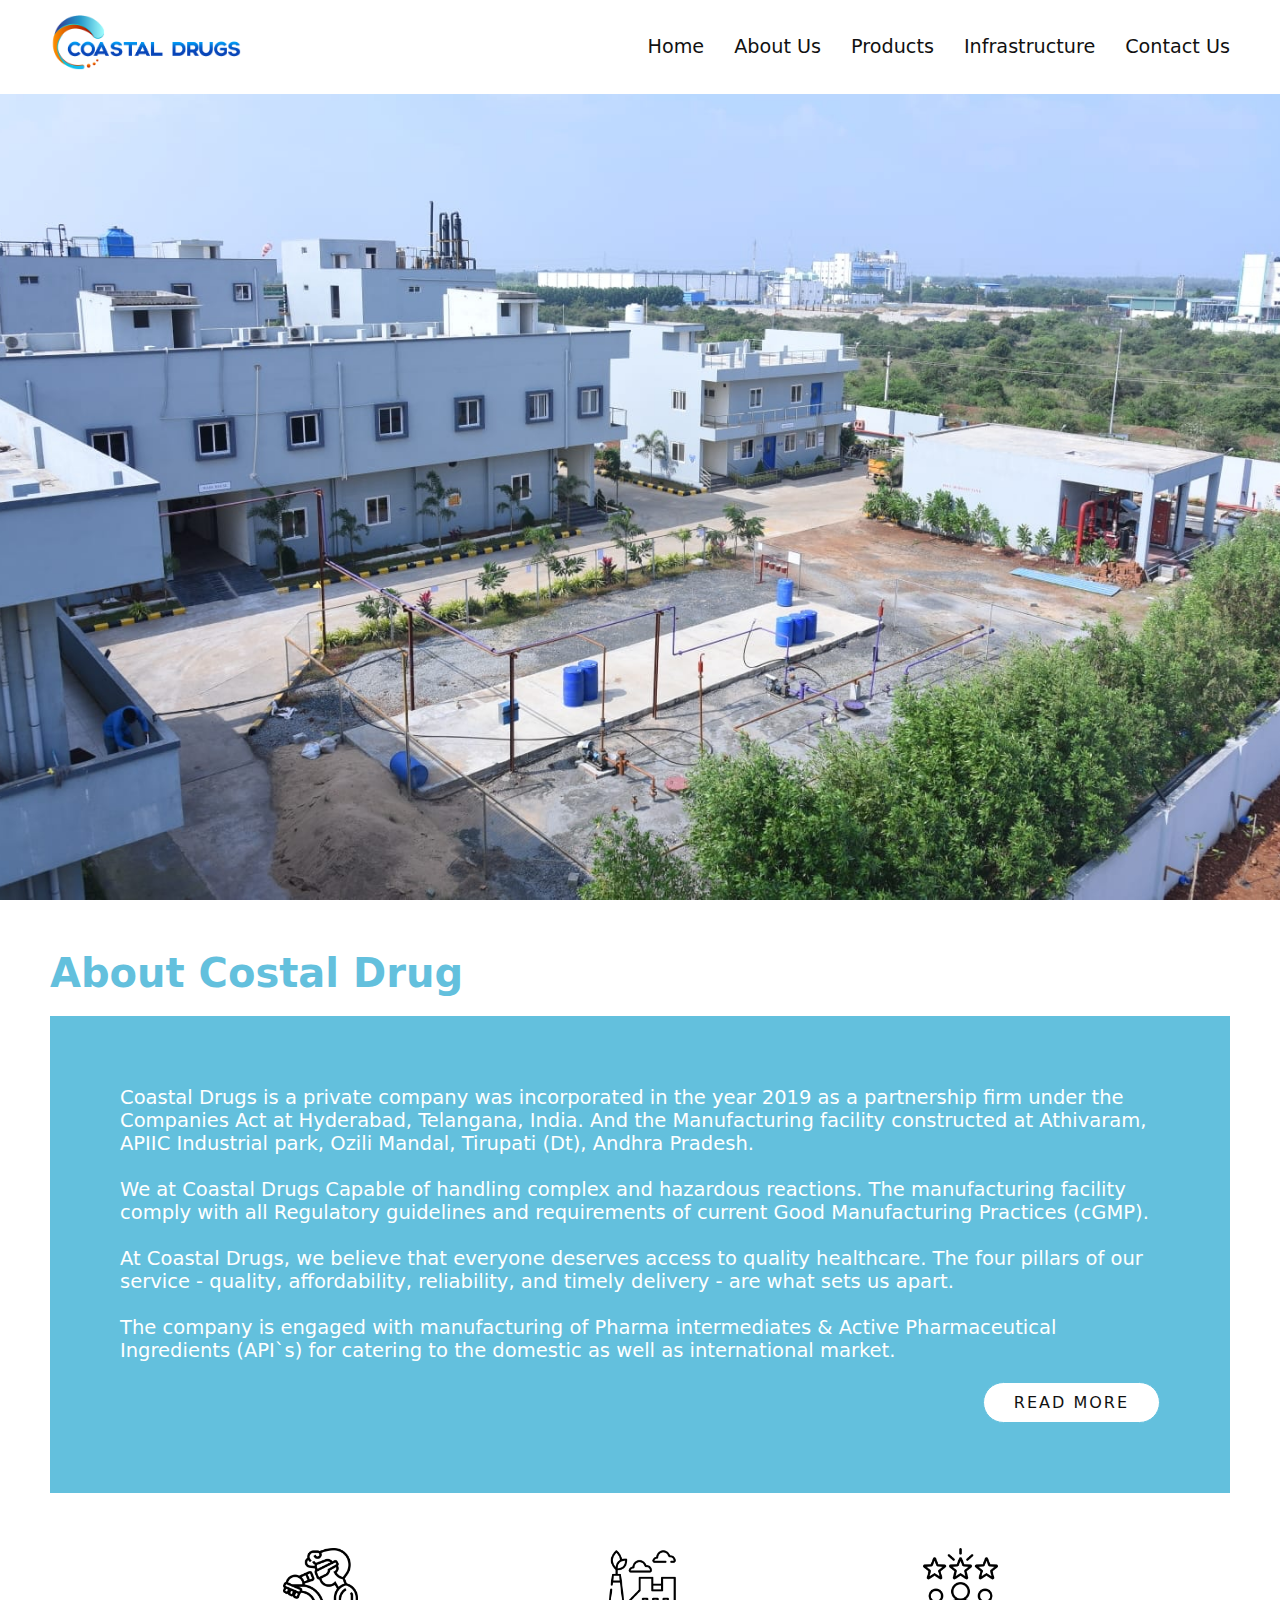
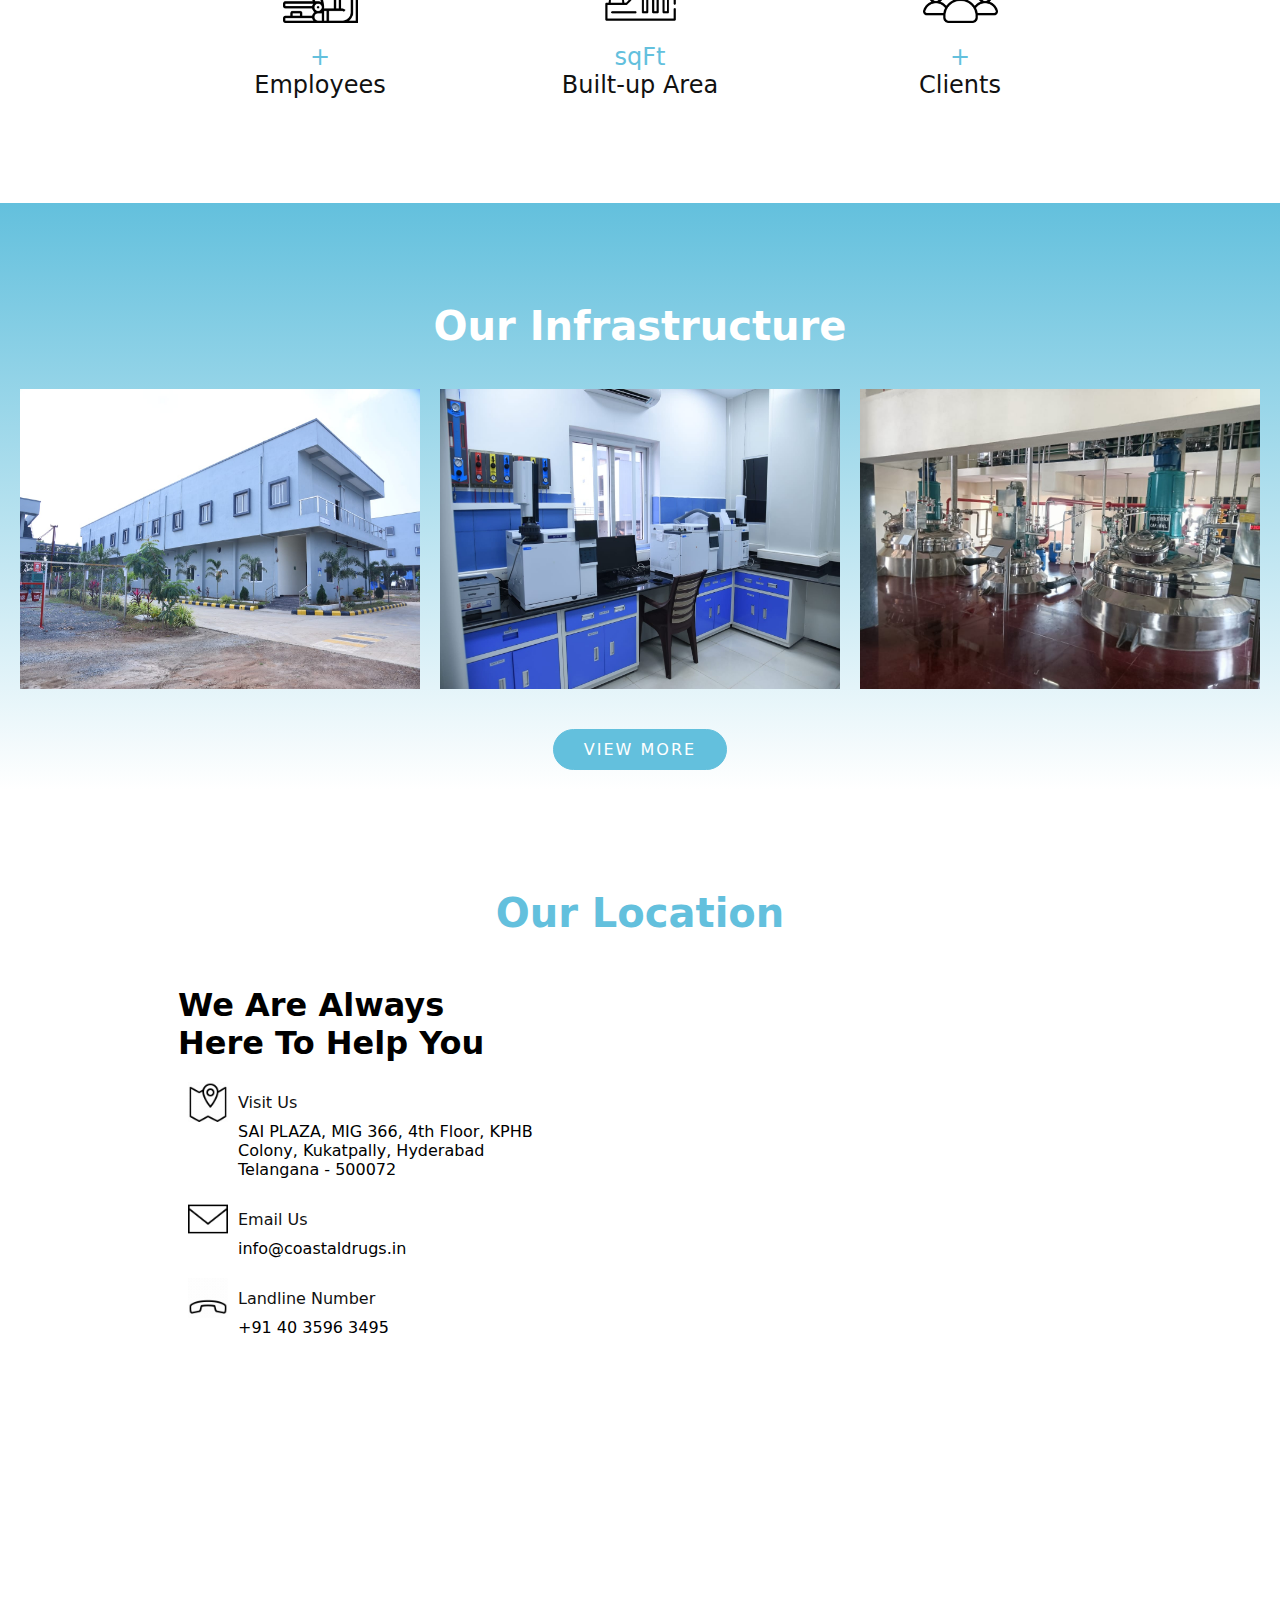
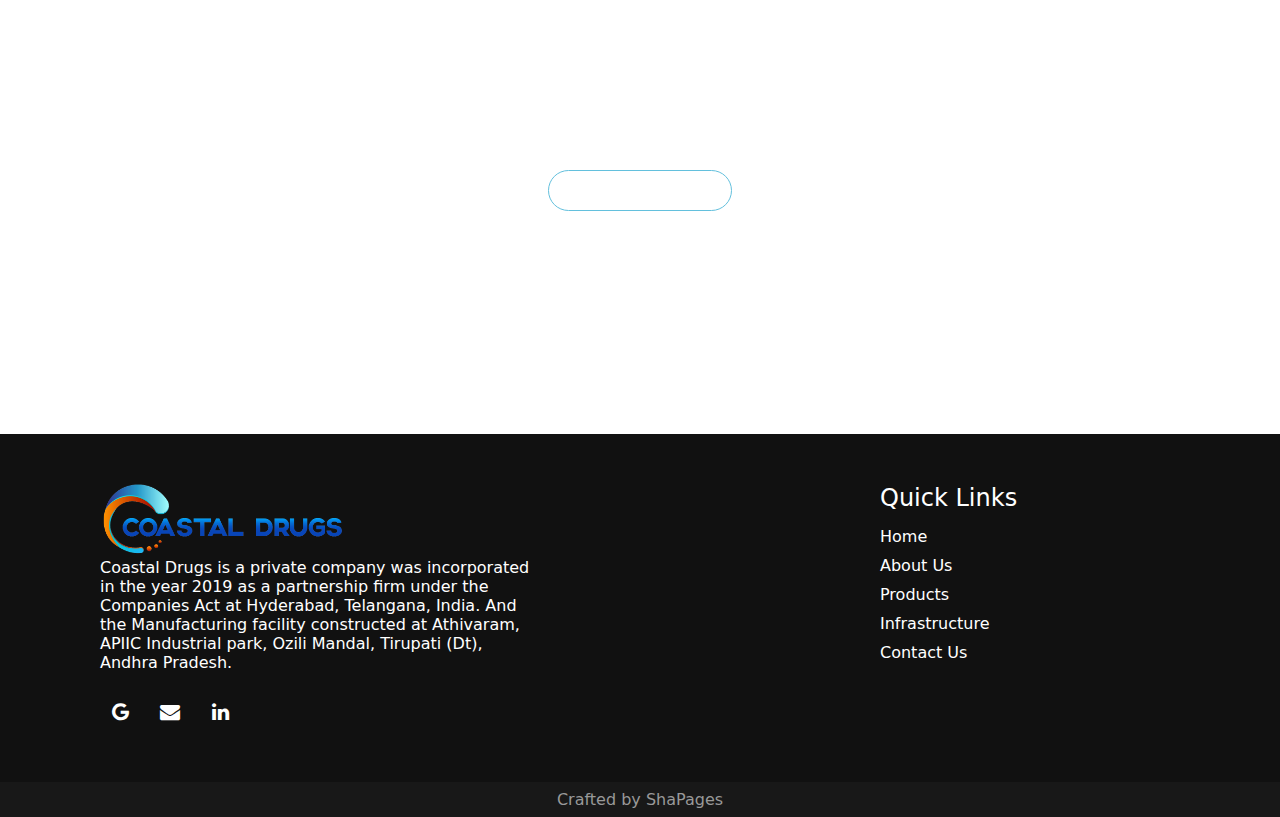
<file: index.html>
<!DOCTYPE html>
<html lang="en">
  <head>
    <meta charset="UTF-8" />
    <meta http-equiv="X-UA-Compatible" content="IE=edge" />
    <meta name="viewport" content="width=device-width, initial-scale=1.0" />
    <link rel="apple-touch-icon" sizes="180x180" href="/apple-touch-icon.png" />
    <link rel="icon" type="image/png" sizes="32x32" href="/favicon-32x32.png" />
    <link rel="icon" type="image/png" sizes="16x16" href="/favicon-16x16.png" />
    <link rel="manifest" href="/site.webmanifest" />
    <title>Coastal Drugs</title>
    <link rel="stylesheet" href="style.css" />
    <link
      rel="stylesheet"
      href="https://stackpath.bootstrapcdn.com/font-awesome/4.7.0/css/font-awesome.min.css"
      integrity="sha384-wvfXpqpZZVQGK6TAh5PVlGOfQNHSoD2xbE+QkPxCAFlNEevoEH3Sl0sibVcOQVnN"
      crossorigin="anonymous"
    />
    <script src="https://ajax.googleapis.com/ajax/libs/jquery/3.3.1/jquery.min.js"></script>
  </head>
  <body onload="myFun()">
    <header>
      <a href="index.html" class="logo">
        <img src="./icons/logo.png" alt="" />
      </a>
      <div class="menuToggle" onclick="toggleMenu();"></div>
      <ul class="navigation">
        <li><a href="./index.html" onclick="toggleMenu();">Home</a></li>
        <li><a href="./about.html" onclick="toggleMenu();">About Us</a></li>
        <li><a href="./products.html" onclick="toggleMenu();">Products</a></li>
        <li>
          <a href="./infrastructure.html" onclick="toggleMenu();"
            >Infrastructure</a
          >
        </li>
        <li><a href="./contact.html" onclick="toggleMenu();">Contact Us</a></li>
      </ul>
    </header>

    <section class="hero" id="hero">
      <div class="hero-content"></div>
    </section>

    <section class="about" id="about">
      <div class="about-title">
        <h2>About Costal Drug</h2>
      </div>
      <div class="about-content">
        <div class="about-content-left">
          <p>
            Coastal Drugs is a private company was incorporated in the year 2019
            as a partnership firm under the Companies Act at Hyderabad,
            Telangana, India. And the Manufacturing facility constructed at
            Athivaram, APIIC Industrial park, Ozili Mandal, Tirupati (Dt),
            Andhra Pradesh.
            <br /><br />
            We at Coastal Drugs Capable of handling complex and hazardous
            reactions. The manufacturing facility comply with all Regulatory
            guidelines and requirements of current Good Manufacturing Practices
            (cGMP). <br />
            <br />
            At Coastal Drugs, we believe that everyone deserves access to
            quality healthcare. The four pillars of our service - quality,
            affordability, reliability, and timely delivery - are
            what sets us apart.
            <br /><br />
            The company is engaged with manufacturing of Pharma intermediates &
            Active Pharmaceutical Ingredients (API`s) for catering to the
            domestic as well as international market.
          </p>

          <a href="./about.html" class="btn about-btn">Read More</a>
        </div>
      </div>
      <!------------------------- Counter --------------------->
      <div class="counter">
        <div class="counter-row">
          <div class="col-sm-3">
            <img src="./icons/observation.png" alt="" />
            <h2 data-max="100">
              + <br />
              <span class="h2-color"> Employees </span>
            </h2>
          </div>
          <div class="col-sm-3">
            <img src="./icons/eco-factory.png" alt="" />
            <h2 data-max="65000">
              sqFt <br />

              <span class="h2-color"> Built-up Area </span>
            </h2>
          </div>

          <div class="col-sm-3">
            <img src="./icons/costumer.png" alt="" />
            <h2 data-max="15" id="test">
              + <br />
              <span class="h2-color"> Clients </span>
            </h2>
          </div>
        </div>
      </div>
    </section>

    <section class="infrastructure" id="infrastructure">
      <div class="infrastructure-title">
        <h2>Our Infrastructure</h2>
      </div>
      <div class="infrastructure-img">
        <div class="images">
          <img src="./gallery/Exterior/8.jpeg" alt="" />
          <img src="./gallery/Research & Development/16.jpeg" alt="" />
          <img src="./gallery/Interior/21.jpeg" alt="" />
        </div>

       
        <a href="./infrastructure.html" class="btn infra-btn" id="myBtn_a">
          View more
        </a>
      </div>
    </section>

    <section class="location" id="location">
      <div class="location-title">
        <h2>Our Location</h2>
      </div>
      <div class="location-content">
        <div class="location-content-left">
          <h4>
            We Are Always
            <br />
            Here To Help You
          </h4>
          <div class="location-contact">
            <a
              href="https://www.google.com/maps/embed?pb=!1m18!1m12!1m3!1d3805.3607109061318!2d78.39232431495967!3d17.490286288017018!2m3!1f0!2f0!3f0!3m2!1i1024!2i768!4f13.1!3m3!1m2!1s0x3bcb9192b1ac803f%3A0x4beaeb9e60a41f4b!2sSai%20Plaza%20Apartment!5e0!3m2!1sen!2sin!4v1674795251461!5m2!1sen!2sin"
            >
              <img src="./icons/icons8-map-marker.gif" alt="" />Visit Us
            </a>
            <p>
              SAI PLAZA, MIG 366, 4th Floor, KPHB Colony, Kukatpally, Hyderabad
              Telangana - 500072
            </p>
          </div>
          <div class="location-contact">
            <a href="mailto:info@coastaldrugs.in">
              <img src="./icons/icons8-mail.gif" alt="" />
              Email Us
            </a>
            <p>info@coastaldrugs.in</p>
          </div>
          <!-- <div class="location-contact">
            <a href="tel:+919000220049">
              <img src="./icons/icons8-phone-ringing.gif" alt="" />Mobile Number
            </a>
            <p>
              +91 9000 2200 49
            </p>
          </div> -->
          <div class="location-contact">
            <a href="tel:+914035963495">
              <img src="./icons/icons8-phone-ringing.gif" alt="" />Landline
              Number
            </a>
            <p>+91 40 3596 3495</p>
          </div>
        </div>
        <div class="location-content-right">
          <iframe
            src="https://www.google.com/maps/embed?pb=!1m18!1m12!1m3!1d3805.3607109061318!2d78.39232431495967!3d17.490286288017018!2m3!1f0!2f0!3f0!3m2!1i1024!2i768!4f13.1!3m3!1m2!1s0x3bcb9192b1ac803f%3A0x4beaeb9e60a41f4b!2sSai%20Plaza%20Apartment!5e0!3m2!1sen!2sin!4v1674795251461!5m2!1sen!2sin"
            style="border: 0"
            allowfullscreen=""
            loading="lazy"
            referrerpolicy="no-referrer-when-downgrade"
          ></iframe>
          <iframe
            src="https://www.google.com/maps/embed?pb=!1m14!1m8!1m3!1d30978.851372337936!2d79.786461!3d13.937371!3m2!1i1024!2i768!4f13.1!3m3!1m2!1s0x0%3A0x6d8f5f1636800b73!2sCoastal%20Drugs!5e0!3m2!1sen!2sin!4v1675684945255!5m2!1sen!2sin"
            style="border: 0"
            allowfullscreen=""
            loading="lazy"
            referrerpolicy="no-referrer-when-downgrade"
          ></iframe>
        </div>
      </div>
    </section>
    <section class="cta" id="cta">
      <div class="cta-title">
        <h2>Let's build a healthy life</h2>
      </div>
      <div class="cta-btn">
        <a href="./contact.html" class="btn"><p>Contact Us</p></a>
      </div>
    </section>

    <footer>
      <div class="container">
        <div class="sec about-us">
          <img src="./icons/logo.png" alt="" />
          <p>
            Coastal Drugs is a private company was incorporated in the year 2019
            as a partnership firm under the Companies Act at Hyderabad,
            Telangana, India. And the Manufacturing facility constructed at
            Athivaram, APIIC Industrial park, Ozili Mandal, Tirupati (Dt),
            Andhra Pradesh.
          </p>
          <ul class="sci">
            <li>
              <a href="#"><i class="fa fa-google" aria-hidden="true"></i> </a>
            </li>
            <li>
              <a href="#"><i class="fa fa-envelope" aria-hidden="true"></i> </a>
            </li>
            <li>
              <a href="#"><i class="fa fa-linkedin" aria-hidden="true"></i> </a>
            </li>
          </ul>
        </div>
        <div class="sec quickLinks">
          <h2>Quick Links</h2>
          <ul>
            <li><a href="./index.html">Home</a></li>

            <li><a href="./about.html">About Us</a></li>
            <li><a href="./products.html">Products</a></li>
            <li><a href="./infrastructure.html">Infrastructure</a></li>
            <li><a href="./contact.html">Contact Us</a></li>
          </ul>
        </div>
        <!-- <div class="sec quickLinks">
          <h2>Products</h2>
          <ul>
            <li><a href="./products.html">Triphenylphosphorane</a></li>
            <li><a href="./products.html">Acetic acid</a></li>
            <li><a href="./products.html">Diaminopyridine</a></li>
            <li><a href="./products.html">Quinuclidinol</a></li>
            <li><a href="./products.html">Ethylamine</a></li>
          </ul>
        </div> -->
      </div>
    </footer>
    <div class="copyrightText">
      <p>Crafted by ShaPages</p>
    </div>

    <script type="text/javascript">
      const slideImg = document.getElementById("hero");
      console.log(slideImg.style);
      // var imagesArray = Array(
      //   "linear-gradient(rgba(0, 0, 0, 0.3), rgba(0, 0, 0, 0.5)),url('./img/cd (1).jpeg')",
      //   "linear-gradient(rgba(0, 0, 0, 0.3), rgba(0, 0, 0, 0.5)),url('./img/cd (2).jpeg')",
      //   "linear-gradient(rgba(0, 0, 0, 0.3), rgba(0, 0, 0, 0.5)),url('./img/cd (3).jpeg')",
      //   "linear-gradient(rgba(0, 0, 0, 0.3), rgba(0, 0, 0, 0.5)),url('./img/cd (4).jpeg')",
      //   "linear-gradient(rgba(0, 0, 0, 0.3), rgba(0, 0, 0, 0.5)),url('./img/cd (5).jpeg')"
      // );
      var imagesArray = Array(
        "url('./gallery/Exterior/14.jpeg')",
        "url('./gallery/Exterior/8.jpeg')",
        "url('./gallery/Exterior/9.jpeg')",
        "url('./gallery/Exterior/10.jpeg')",
        "url('./gallery/Exterior/13.jpeg')"
        
      );
      var leng = imagesArray.length;
      i = 0;
      function myFun() {
        if (i > leng - 1) {
          i = 0;
        }
        slideImg.style.backgroundImage = imagesArray[i];
        i++;
        setTimeout("myFun()", 4000);
      }

      // function myFunction_a() {
      //   var dots = document.getElementById("dots");
      //   var moreText = document.getElementById("more");
      //   var btnText = document.getElementById("myBtn_a");

      //   if (dots.style.display === "none") {
      //     dots.style.display = "inline";
      //     btnText.innerHTML = "View more";
      //     moreText.style.display = "none";
      //   } else {
      //     dots.style.display = "none";
      //     btnText.innerHTML = "View less";
      //     moreText.style.display = "inline";
      //   }
      // }

      window.addEventListener("scroll", function () {
        const header = document.querySelector("header");
        header.classList.toggle("sticky", window.scrollY > 0);
      });
      function toggleMenu() {
        const menuToggle = document.querySelector(".menuToggle");
        const navigation = document.querySelector(".navigation");
        menuToggle.classList.toggle("active");
        navigation.classList.toggle("active");
      }

      function inVisible(element) {
        //Checking if the element is
        //visible in the viewport
        var WindowTop = $(window).scrollTop();
        var WindowBottom = WindowTop + $(window).height();
        var ElementTop = element.offset().top;
        var ElementBottom = ElementTop + element.height();
        //animating the element if it is
        //visible in the viewport
        if (ElementBottom <= WindowBottom && ElementTop >= WindowTop)
          animate(element);
      }

      function animate(element) {
        //Animating the element if not animated before
        if (!element.hasClass("ms-animated")) {
          var maxval = element.data("max");
          var html = element.html();
          element.addClass("ms-animated");
          $({
            countNum: element.html(),
          }).animate(
            {
              countNum: maxval,
            },
            {
              //duration 5 seconds
              duration: 5000,
              easing: "linear",
              step: function () {
                element.html(Math.floor(this.countNum) + html);
              },
              complete: function () {
                A;
                element.html(this.countNum + html);
              },
            }
          );
        }
      }

      //When the document is ready
      $(function () {
        //This is triggered when the
        //user scrolls the page
        $(window).scroll(function () {
          //Checking if each items to animate are
          //visible in the viewport
          $("h2[data-max]").each(function () {
            inVisible($(this));
          });
        });
      });
    </script>
  </body>
</html>
</file>
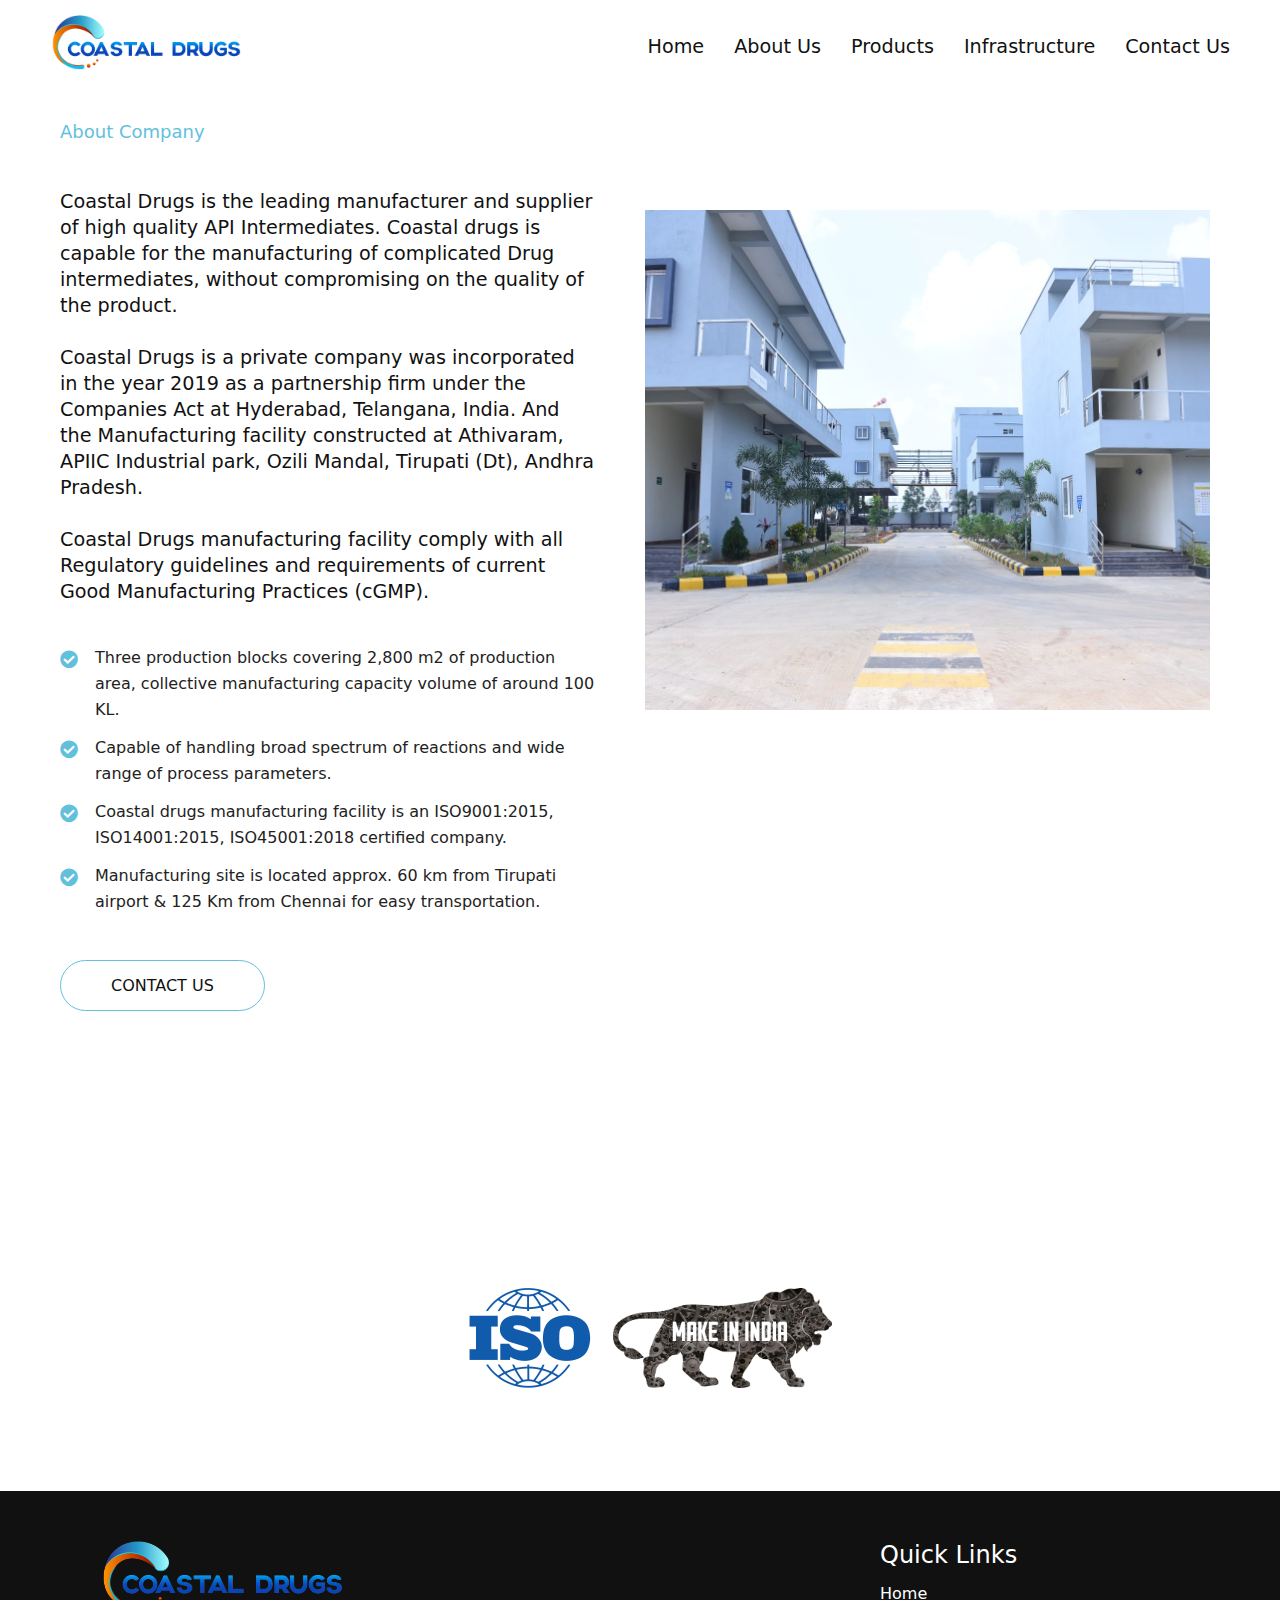
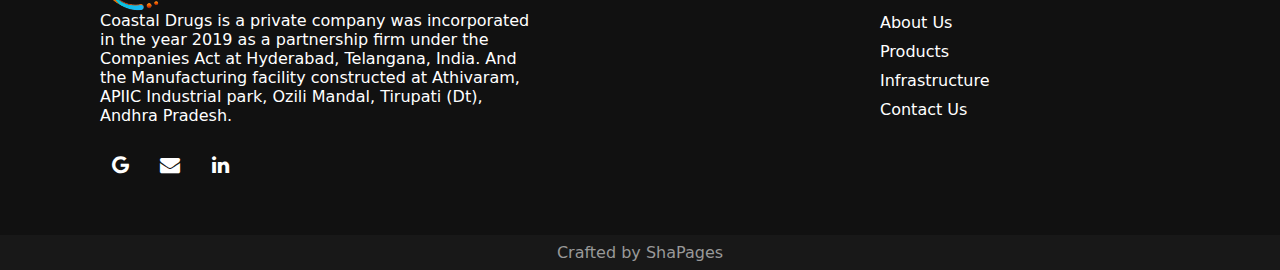
<file: about.html>
<html lang="en">
<head>
    <meta charset="UTF-8">
    <meta http-equiv="X-UA-Compatible" content="IE=edge">
    <meta name="viewport" content="width=device-width, initial-scale=1.0">
    <link rel="apple-touch-icon" sizes="180x180" href="/apple-touch-icon.png">
    <link rel="icon" type="image/png" sizes="32x32" href="/favicon-32x32.png">
    <link rel="icon" type="image/png" sizes="16x16" href="/favicon-16x16.png">
    <link rel="manifest" href="/site.webmanifest">
    <link rel="stylesheet" href="about.css">
    <link rel="stylesheet" href="https://use.fontawesome.com/releases/v5.6.3/css/all.css">
    <link rel="stylesheet" href="https://daneden.github.io/animate.css/animate.min.css">
    <link
      rel="stylesheet"
      href="https://stackpath.bootstrapcdn.com/font-awesome/4.7.0/css/font-awesome.min.css"
      integrity="sha384-wvfXpqpZZVQGK6TAh5PVlGOfQNHSoD2xbE+QkPxCAFlNEevoEH3Sl0sibVcOQVnN"
      crossorigin="anonymous"
    />
    <title>About Us | Coastal Drugs</title>
    
</head>
<body>
    <header>
      <a href="index.html" class="logo">
        <img src="./icons/logo.png" alt="" />
      </a>
      <div class="menuToggle" onclick="toggleMenu();"></div>
      <ul class="navigation">
        <li><a href="./index.html" onclick="toggleMenu();">Home</a></li>
        <li><a href="./about.html" onclick="toggleMenu();">About Us</a></li>
        <li><a href="./products.html" onclick="toggleMenu();">Products</a></li>
        <li><a href="./infrastructure.html" onclick="toggleMenu();">Infrastructure</a></li>
        <li><a href="./contact.html" onclick="toggleMenu();">Contact Us</a></ul>
       
      </ul>
    </header>
    <section class="about-section">
        <div class="about-container container">
            <div class="about-content row">                
                <div class="content-column col-lg-6 col-md-12 col-sm-12 order-2">
                    <div class="inner-column">
                        <div class="sec-title">
                            <span class="title">About Company</span>
                       
                        </div>
                        <div class="text">Coastal Drugs is the leading manufacturer and supplier of high quality API Intermediates. Coastal drugs is capable for the manufacturing of complicated Drug intermediates, without compromising on the quality of the product.
                          <br>
                          <br>
                          Coastal Drugs is a private company was incorporated in the year 2019 as a partnership firm under the Companies Act at Hyderabad, Telangana, India. And the Manufacturing facility constructed at Athivaram, APIIC Industrial park, Ozili Mandal, Tirupati (Dt), Andhra Pradesh. 
                          <br>
                          <br>
                          Coastal Drugs manufacturing facility comply with all Regulatory guidelines and requirements of current Good Manufacturing Practices (cGMP).

</div>
                        <ul class="list-style-one">
                            <li>Three production blocks covering 2,800 m2 of production area, collective manufacturing capacity volume of around 100 KL.</li>
                            <li>Capable of handling broad spectrum of reactions and wide range of process parameters.</li>
                            <li>Coastal drugs manufacturing facility is an ISO9001:2015, ISO14001:2015, ISO45001:2018 certified company.
</li>
                            <li>Manufacturing site is located approx. 60 km from Tirupati airport & 125 Km from Chennai for easy transportation. 
</li>
                            <!-- <li>Facility is ISO9001:2015, ISO14001:2015, ISO45001:2018 certified, Local GMP application is under process.</li> -->
                        </ul>
                        <div class="btn-box">
                            <a href="./contact.html" class="btn">Contact Us</a>
                        </div>
                    </div>
                </div>

                <div class="img-column">
                  <img src="./gallery/Exterior/9.jpeg" alt="">
                </div>

                
            
            </div>
        </div>
    </section>
    <section class="certifications">
        <div class="certification-title">
          <h4>Our Certifications</h4>
        </div>
        <div class="certification-logo">
          <img src="./logo/ISO-Logo-640x400.png" alt="">
          <img src="./logo/Make-in-India-Logo-PNG-HD.png" alt="">
        </div>
    </section>

    <footer>
      <div class="container">
        <div class="sec about-us">
          <img src="./icons/logo.png" alt="" />
          <p>
            Coastal Drugs is a private company was incorporated in the year 2019 as a partnership firm under the Companies Act at Hyderabad, Telangana, India. And the Manufacturing facility constructed at Athivaram, APIIC Industrial park, Ozili Mandal, Tirupati (Dt), Andhra Pradesh.
          </p>
          <ul class="sci">
          
            <li>
              <a href="#"><i class="fa fa-google" aria-hidden="true"></i> </a>
            </li>
            <li>
              <a href="#"><i class="fa fa-envelope" aria-hidden="true"></i> </a>
            </li>
            <li>
              <a href="#"><i class="fa fa-linkedin" aria-hidden="true"></i> </a>
            </li>
         
          </ul>
        </div>
        <div class="sec quickLinks">
          <h2>Quick Links</h2>
          <ul>
            <li><a href="./index.html">Home</a></li>

            <li><a href="./about.html">About Us</a></li>
            <li><a href="./products.html">Products</a></li>
            <li><a href="./infrastructure.html">Infrastructure</a></li>
            <li><a href="./contact.html">Contact Us</a></li>
          </ul>
        </div>

     
      </div>
    </footer>
    <div class="copyrightText">
      <p>Crafted by ShaPages</p>
    </div>

    <script>
        window.addEventListener("scroll", function () {
        const header = document.querySelector("header");
        header.classList.toggle("sticky", window.scrollY > 0);
      });
      function toggleMenu() {
        const menuToggle = document.querySelector(".menuToggle");
        const navigation = document.querySelector(".navigation");
        menuToggle.classList.toggle("active");
        navigation.classList.toggle("active");
      }
    </script>

</body>

</html>
</file>
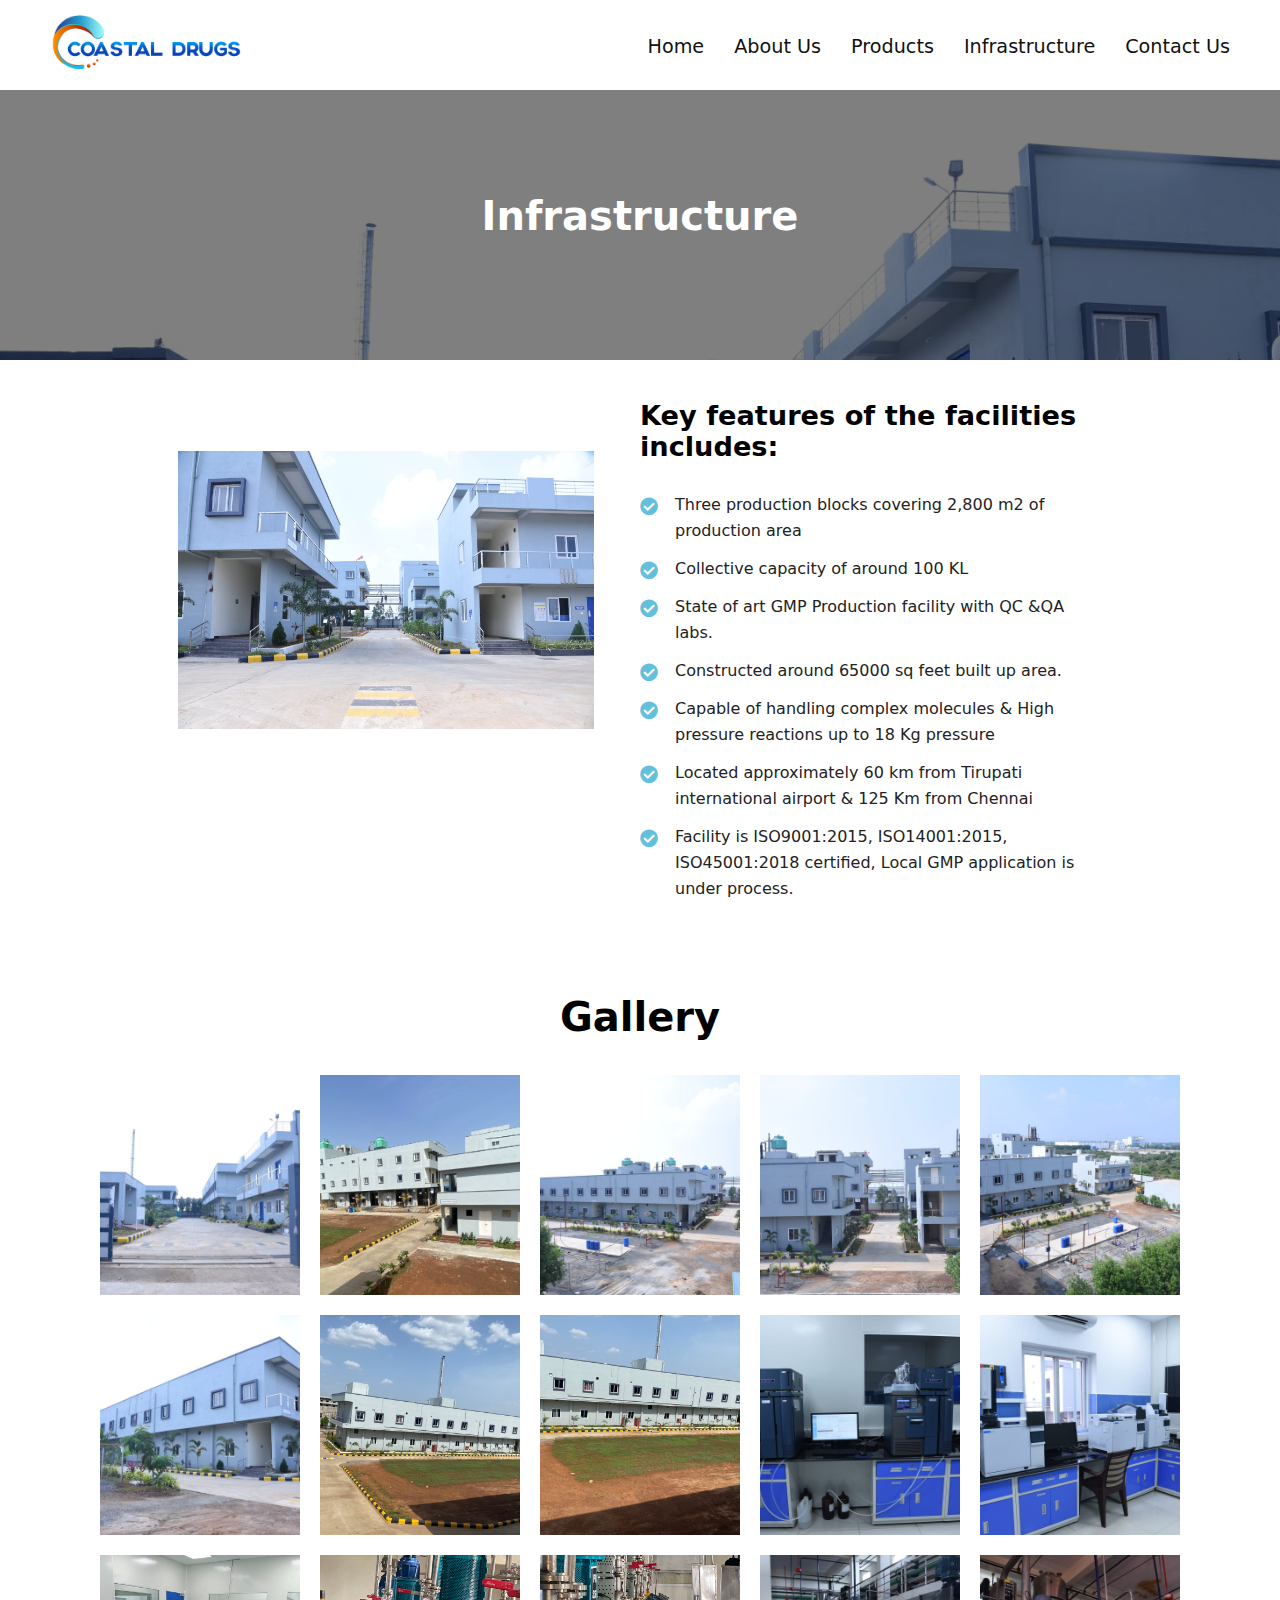
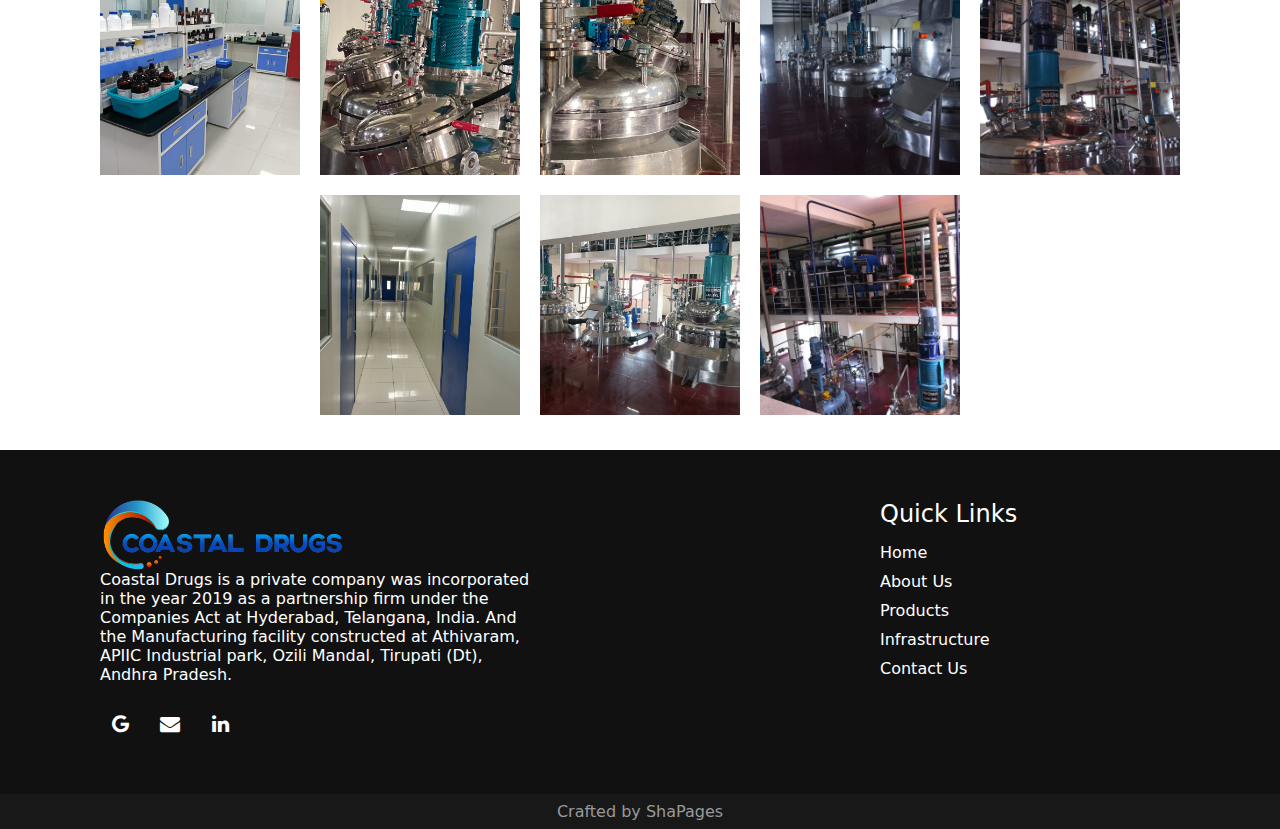
<file: infrastructure.html>
<html lang="en">
  <head>
    <meta charset="UTF-8" />
    <meta http-equiv="X-UA-Compatible" content="IE=edge" />
    <meta name="viewport" content="width=device-width, initial-scale=1.0" />
    <link rel="stylesheet" href="infra.css" />
    <link rel="apple-touch-icon" sizes="180x180" href="/apple-touch-icon.png" />
    <link rel="icon" type="image/png" sizes="32x32" href="/favicon-32x32.png" />
    <link rel="icon" type="image/png" sizes="16x16" href="/favicon-16x16.png" />
    <link rel="manifest" href="/site.webmanifest" />
    <title>Infrastructure | Coastal Drugs</title>
    <link
      rel="stylesheet"
      href="https://use.fontawesome.com/releases/v5.6.3/css/all.css"
    />
    <link
      rel="stylesheet"
      href="https://stackpath.bootstrapcdn.com/font-awesome/4.7.0/css/font-awesome.min.css"
      integrity="sha384-wvfXpqpZZVQGK6TAh5PVlGOfQNHSoD2xbE+QkPxCAFlNEevoEH3Sl0sibVcOQVnN"
      crossorigin="anonymous"
    />
    <script src="https://ajax.googleapis.com/ajax/libs/jquery/3.3.1/jquery.min.js"></script>
  </head>
  <body>
    <header>
      <a href="index.html" class="logo">
        <img src="./icons/logo.png" alt="" />
      </a>
      <div class="menuToggle" onclick="toggleMenu();"></div>
      <ul class="navigation">
        <li><a href="./index.html" onclick="toggleMenu();">Home</a></li>
        <li><a href="./about.html" onclick="toggleMenu();">About Us</a></li>
        <li><a href="./products.html" onclick="toggleMenu();">Products</a></li>
        <li>
          <a href="./infrastructure.html" onclick="toggleMenu();"
            >Infrastructure</a
          >
        </li>
        <li><a href="./contact.html" onclick="toggleMenu();">Contact Us</a></li>
      </ul>
    </header>

    <div class="hero-infra">
      <div class="hero-title">
        <h2>Infrastructure</h2>
      </div>
    </div>

    <section class="section-hero">
      <div class="hero">
        <div class="hero-content">
          <div class="hero-text">
            <h2>Key features of the facilities includes:</h2>
            <div class="hero-points">
              <ul class="list-style-one">
                <li>
                  Three production blocks covering 2,800 m2 of production area
                </li>
                <li>Collective capacity of around 100 KL</li>
                <li>State of art GMP Production facility with QC &QA labs.</li>
                <li>Constructed around 65000 sq feet built up area.</li>
                <li>
                  Capable of handling complex molecules & High pressure
                  reactions up to 18 Kg pressure
                </li>
                <li>
                  Located approximately 60 km from Tirupati international
                  airport & 125 Km from Chennai
                </li>
                <li>
                  Facility is ISO9001:2015, ISO14001:2015, ISO45001:2018
                  certified, Local GMP application is under process.
                </li>
              </ul>
            </div>
          </div>
          <div class="hero-img-box">
            <img
              src="./gallery/Exterior/9.jpeg"
              alt="Woman enjoying food, meals in storage container, and food bowls on a table"
              class="hero-img"
            />
          </div>
        </div>
      </div>
    </section>

    <div class="section-padding gallery-section" id="gallery">
      <div class="container">
        <!-- Section Title Start -->
        <div class="gallery-title">
          <h2>Gallery</h2>
        </div>
        <!-- Section Title End -->

        <!-- <div id="btncontainer" class="filter">
          <a class="btn btn-active" href="#all">ALL</a>
          <a class="btn" href="#Production">Production</a>
          <a class="btn" href="#Research">Research & Development</a>
          <a class="btn" href="#Exterior">Exterior</a>
          <a class="btn" href="#Interior">Interior</a>
        </div> -->

        <!-- Gallery Section Start -->

        <div class="gallery sets">
          <a class="all Exterior">
            <img src="./gallery/Exterior/10.jpeg" alt="" />
          </a>
          <a class="all Exterior">
            <img src="./gallery/Exterior/entrance.jpg" alt="" />
          </a>
          <a class="all Exterior">
            <img src="./gallery/Exterior/11.jpeg" alt="" />
          </a>
          <a class="all Exterior">
            <img src="./gallery/Exterior/13.jpeg" alt="" />
          </a>
          <a class="all Exterior">
            <img src="./gallery/Exterior/14.jpeg" alt="" />
          </a>
          <a class="all Exterior">
            <img src="./gallery/Exterior/8.jpeg" alt="" />
          </a>
          <a class="all Exterior">
            <img src="./gallery/Exterior/3.jpg" alt="" />
          </a>
          <a class="all Exterior">
            <img src="./gallery/Exterior/18.jpg" alt="" />
          </a>
          <a class="all Research">
            <img src="./gallery/Research & Development/15.jpeg" alt="" />
          </a>
          <a class="all Research">
            <img src="./gallery/Research & Development/16.jpeg" alt="" />
          </a>
          <a class="all Research">
            <img src="./gallery/Research & Development/17.jpeg" alt="" />
          </a>
          <a class="all Production">
            <img src="./gallery/Production/1.jpg" alt="" />
          </a>
          <a class="all Production">
            <img src="./gallery/Production/2.jpg" alt="" />
          </a>
          <a class="all Production">
            <img src="./gallery/Production/5.jpeg" alt="" />
          </a>
          <a class="all Production">
            <img src="./gallery/Production/7.jpeg" alt="" />
          </a>

          <a class="all Interior">
            <img src="./gallery/Interior/20.jpg" alt="" />
          </a>
          <a class="all Interior">
            <img src="./gallery/Interior/21.jpeg" alt="" />
          </a>

          <!-- <a class="all Interior">
            <img src="./gallery/Interior/4.jpeg" alt="" />
          </a> -->

          <a class="all Interior">
            <img src="./gallery/Interior/6.jpeg" alt="" />
          </a>
        </div>
      </div>
    </div>

    <footer>
      <div class="container">
        <div class="sec about-us">
          <img src="./icons/logo.png" alt="" />
          <p>
            Coastal Drugs is a private company was incorporated in the year 2019
            as a partnership firm under the Companies Act at Hyderabad,
            Telangana, India. And the Manufacturing facility constructed at
            Athivaram, APIIC Industrial park, Ozili Mandal, Tirupati (Dt),
            Andhra Pradesh.
          </p>
          <ul class="sci">
            <li>
              <a href="#"><i class="fa fa-google" aria-hidden="true"></i> </a>
            </li>
            <li>
              <a href="#"><i class="fa fa-envelope" aria-hidden="true"></i> </a>
            </li>
            <li>
              <a href="#"><i class="fa fa-linkedin" aria-hidden="true"></i> </a>
            </li>
          </ul>
        </div>
        <div class="sec quickLinks">
          <h2>Quick Links</h2>
          <ul>
            <li><a href="./index.html">Home</a></li>

            <li><a href="./about.html">About Us</a></li>
            <li><a href="./products.html">Products</a></li>
            <li><a href="./infra.html">Infrastructure</a></li>
            <li><a href="./contact.html">Contact Us</a></li>
          </ul>
        </div>
        <!-- <div class="sec quickLinks">
          <h2>Products</h2>
          <ul>
            <li><a href="./products.html">Triphenylphosphorane</a></li>
            <li><a href="./products.html">Acetic acid</a></li>
            <li><a href="./products.html">Diaminopyridine</a></li>
            <li><a href="./products.html">Quinuclidinol</a></li>
            <li><a href="./products.html">Ethylamine</a></li>
          </ul>
        </div> -->
      </div>
    </footer>
    <div class="copyrightText">
      <p>Crafted by ShaPages</p>
    </div>

    <script>
      window.addEventListener("scroll", function () {
        const header = document.querySelector("header");
        header.classList.toggle("sticky", window.scrollY > 0);
      });
      function toggleMenu() {
        const menuToggle = document.querySelector(".menuToggle");
        const navigation = document.querySelector(".navigation");
        menuToggle.classList.toggle("active");
        navigation.classList.toggle("active");
      }
      $(".filter a").click(function (e) {
        e.preventDefault();
        var a = $(this).attr("href");
        a = a.substr(1);
        $(".sets a").each(function () {
          if (!$(this).hasClass(a) && a != "") $(this).addClass("hide");
          else $(this).removeClass("hide");
        });

        // Add active class to the current button (highlight it)
        var btnContainer = document.getElementById("btncontainer");
        var btns = btnContainer.getElementsByClassName("btn");
        for (var i = 0; i < btns.length; i++) {
          var current = document.getElementsByClassName("btn-active");
          current[0].className = current[0].className.replace(
            " btn-active",
            ""
          );
          this.className += " btn-active";
        }
      });

      let imgs = document.querySelectorAll("img");
      let count;
      imgs.forEach((img, index) => {
        img.addEventListener("click", function (e) {
          if (e.target == this) {
            count = index;
            let openDiv = document.createElement("div");
            let imgPreview = document.createElement("img");
            let butonsSection = document.createElement("div");
            butonsSection.classList.add("butonsSection");
            let closeBtn = document.createElement("button");
            let nextBtn = document.createElement("button");
            let prevButton = document.createElement("button");
            prevButton.innerText = "Previous";
            nextBtn.innerText = "Next";

            nextBtn.classList.add("nextButton");
            prevButton.classList.add("prevButton");
            nextBtn.addEventListener("click", function () {
              if (count >= imgs.length - 1) {
                count = 0;
              } else {
                count++;
              }

              imgPreview.src = imgs[count].src;
            });

            prevButton.addEventListener("click", function () {
              if (count === 0) {
                count = imgs.length - 1;
              } else {
                count--;
              }

              imgPreview.src = imgs[count].src;
            });

            closeBtn.classList.add("closeBtn");
            closeBtn.innerText = "Close";
            closeBtn.addEventListener("click", function () {
              openDiv.remove();
            });

            imgPreview.classList.add("imgPreview");
            imgPreview.src = this.src;

            butonsSection.append(prevButton, nextBtn);
            openDiv.append(imgPreview, butonsSection, closeBtn);

            openDiv.classList.add("openDiv");

            document.querySelector("body").append(openDiv);
          }
        });
      });
    </script>
  </body>
</html>
</file>
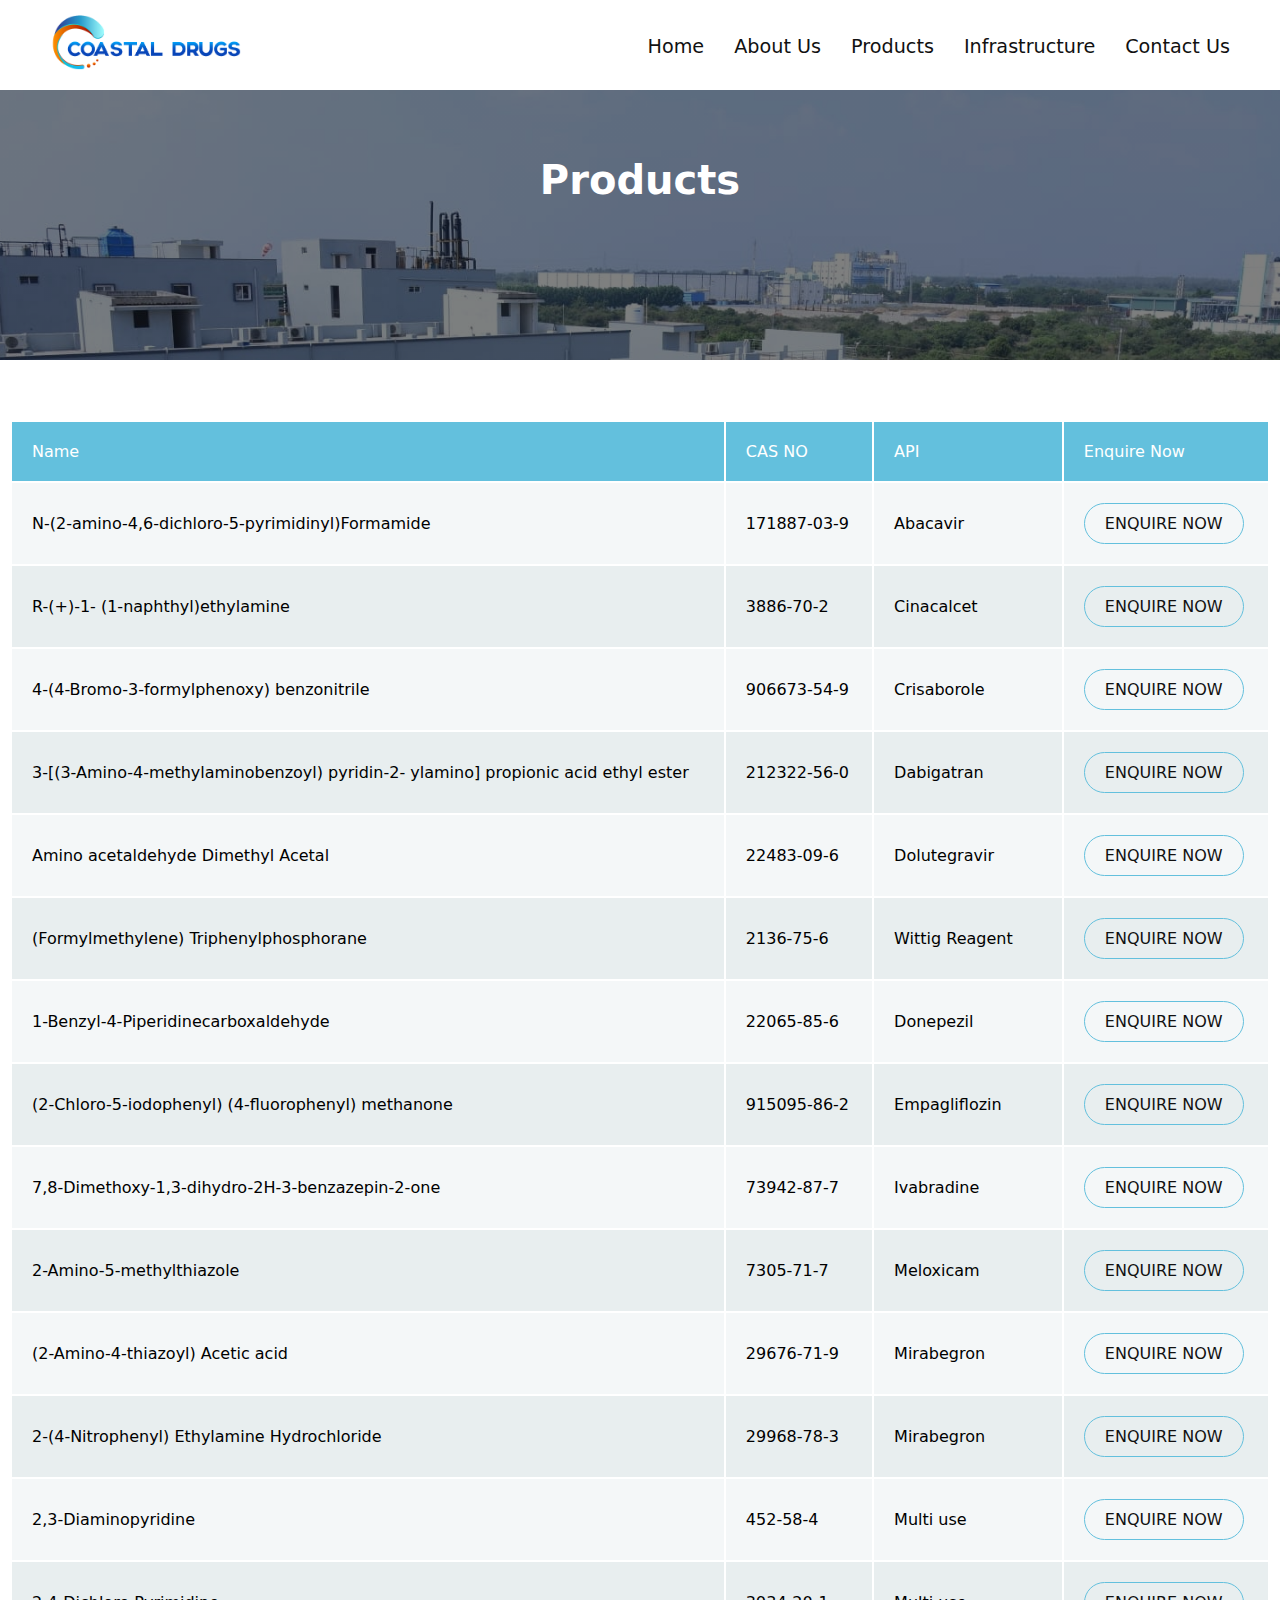
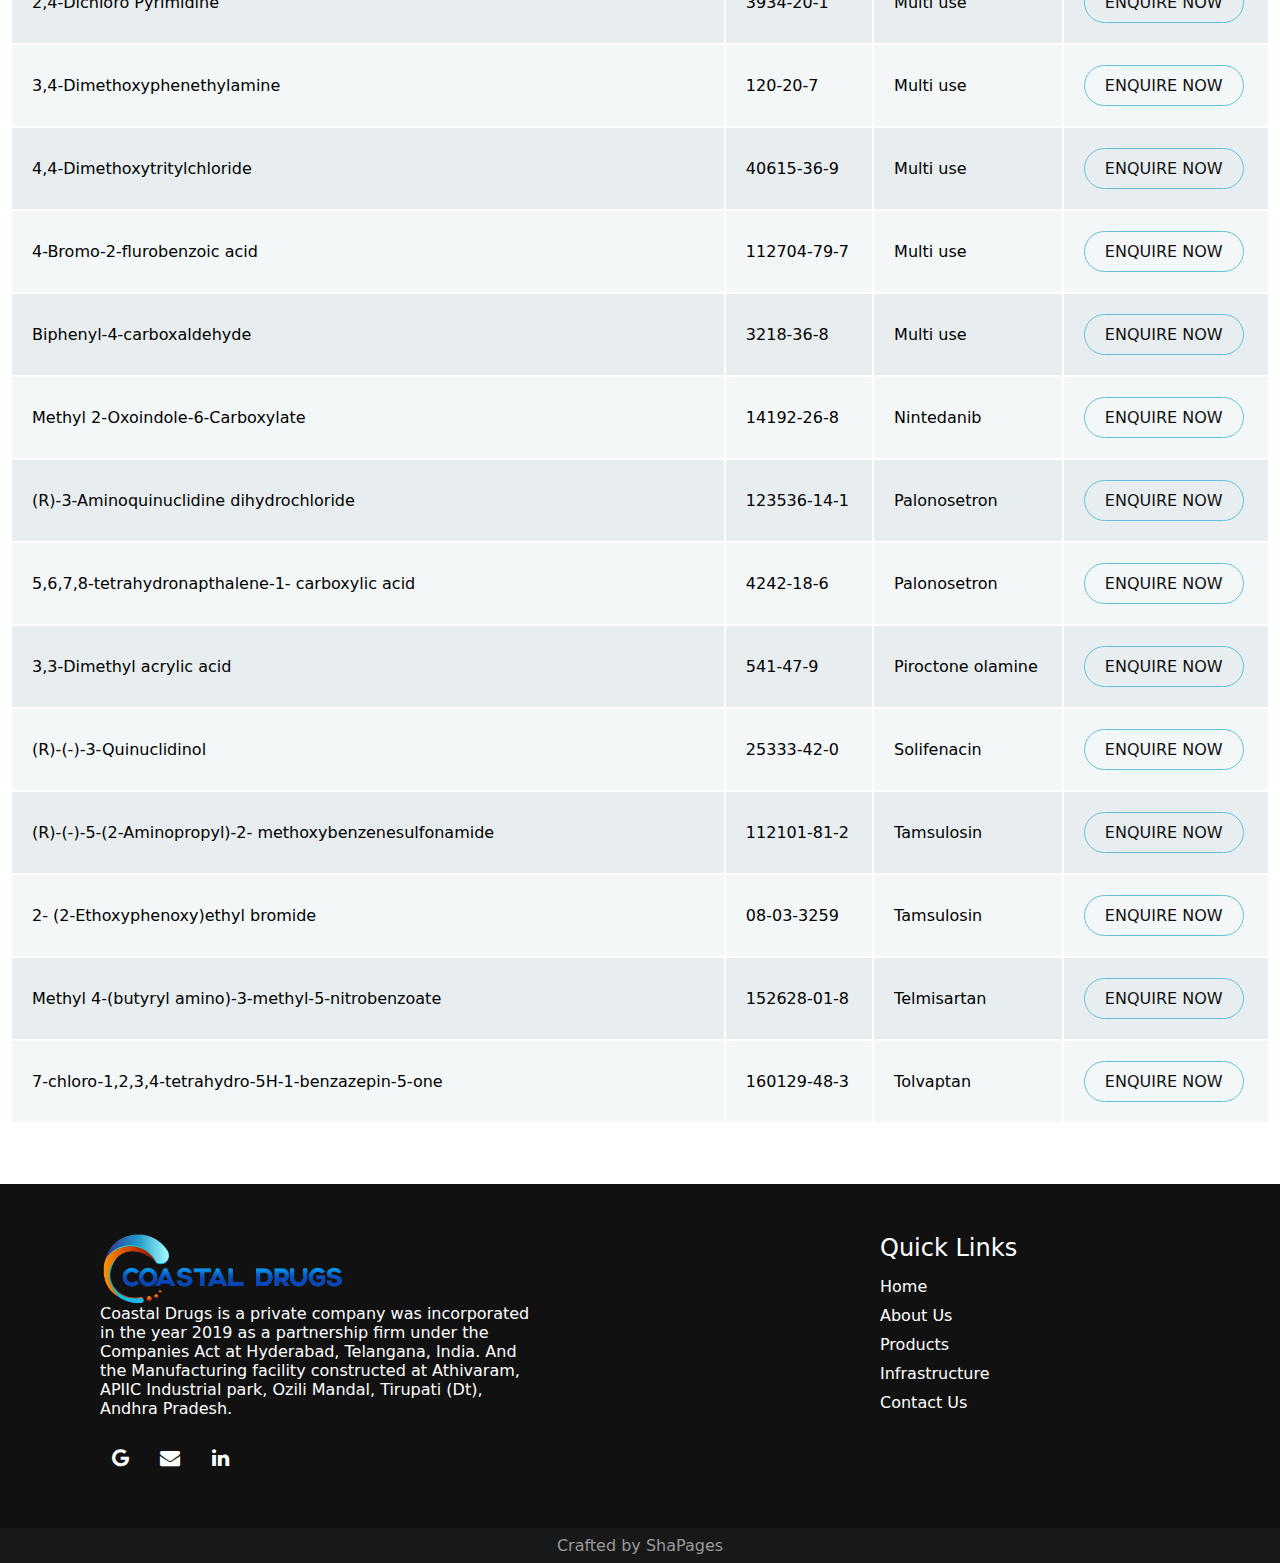
<file: products.html>
<html lang="en">
<head>
    <meta charset="UTF-8">
    <meta http-equiv="X-UA-Compatible" content="IE=edge">
    <meta name="viewport" content="width=device-width, initial-scale=1.0">
    <link rel="stylesheet" href="products.css">
    <link rel="apple-touch-icon" sizes="180x180" href="/apple-touch-icon.png">
<link rel="icon" type="image/png" sizes="32x32" href="/favicon-32x32.png">
<link rel="icon" type="image/png" sizes="16x16" href="/favicon-16x16.png">
<link rel="manifest" href="/site.webmanifest">
    <title>Products | Coastal Drugs</title>
     <link
      rel="stylesheet"
      href="https://stackpath.bootstrapcdn.com/font-awesome/4.7.0/css/font-awesome.min.css"
      integrity="sha384-wvfXpqpZZVQGK6TAh5PVlGOfQNHSoD2xbE+QkPxCAFlNEevoEH3Sl0sibVcOQVnN"
      crossorigin="anonymous"
    />
</head>
<body>
     <header>
      <a href="index.html" class="logo">
        <img src="./icons/logo.png" alt="" />
      </a>
      <div class="menuToggle" onclick="toggleMenu();"></div>
      <ul class="navigation">
        <li><a href="./index.html" onclick="toggleMenu();">Home</a></li>
        <li><a href="./about.html" onclick="toggleMenu();">About Us</a></li>
        <li><a href="./products.html" onclick="toggleMenu();">Products</a></li>
        <li><a href="./infrastructure.html" onclick="toggleMenu();">Infrastructure</a></li>
        <li><a href="./contact.html" onclick="toggleMenu();">Contact Us</a></ul>
       
      </ul>
    </header>

    <div class="product-hero" id="product-hero">

        <div class="product-title">
        <h2>Products</h2>
      </div>
    </div>

    <div class="product-list" id="product-list">
         <table>
    
      <thead>
        <tr>
          <th scope="col">Name</th>
          <th scope="col">CAS NO</th>
          <th scope="col">API</th>
          <th scope="col">Enquire Now</th>
        </tr>
      </thead>
      
      <tbody>
        <tr>
          <th scope="row">N-(2-amino-4,6-dichloro-5-pyrimidinyl)Formamide</th>
          <td>171887-03-9</td>
          <td>Abacavir</td>
          <td><a href="./contact.html" class="btn about-btn">Enquire Now</a></td>
        </tr>
        <tr>
          <th scope="row">R-(+)-1- (1-naphthyl)ethylamine</th>
          <td>3886-70-2</td>
          <td>Cinacalcet</td>
          <td><a href="./contact.html" class="btn about-btn">Enquire Now</a></td>

        </tr>
        <tr>
          <th scope="row">4-(4-Bromo-3-formylphenoxy) benzonitrile</th>
          <td>906673-54-9</td>
          <td>Crisaborole</td>
          <td><a href="./contact.html" class="btn about-btn">Enquire Now</a></td>

        </tr>
        <tr>
          <th scope="row">3-[(3-Amino-4-methylaminobenzoyl) pyridin-2- ylamino] propionic acid ethyl ester</th>
          <td>212322-56-0</td>
          <td>Dabigatran</td>
          <td><a href="./contact.html" class="btn about-btn">Enquire Now</a></td>

        </tr>
        <tr>
          <th scope="row">Amino acetaldehyde Dimethyl Acetal</th>
          <td>22483-09-6</td>
          <td>Dolutegravir</td>
          <td><a href="./contact.html" class="btn about-btn">Enquire Now</a></td>

        </tr>
        <tr>
          <th scope="row">(Formylmethylene) Triphenylphosphorane</th>
          <td>2136-75-6</td>
          <td>Wittig Reagent</td>
          <td><a href="./contact.html" class="btn about-btn">Enquire Now</a></td>

        </tr>
        <tr>
          <th scope="row">1-Benzyl-4-Piperidinecarboxaldehyde</th>
          <td>22065-85-6</td>
          <td>Donepezil</td>
          <td><a href="./contact.html" class="btn about-btn">Enquire Now</a></td>

        </tr>
        <tr>
          <th scope="row">(2-Chloro-5-iodophenyl) (4-fluorophenyl) methanone</th>
          <td>915095-86-2</td>
          <td>Empagliflozin</td>
        <td><a href="./contact.html" class="btn about-btn">Enquire Now</a></td>

        </tr>
        <tr>
          <th scope="row">7,8-Dimethoxy-1,3-dihydro-2H-3-benzazepin-2-one</th>
          <td>73942-87-7</td>
          <td>Ivabradine</td>
          <td><a href="./contact.html" class="btn about-btn">Enquire Now</a></td>
        </tr>
        <tr>
          <th scope="row">2-Amino-5-methylthiazole</th>
          <td>7305-71-7</td>
          <td>Meloxicam</td>
          <td><a href="./contact.html" class="btn about-btn">Enquire Now</a></td>
        </tr>
        <tr>
          <th scope="row">(2-Amino-4-thiazoyl) Acetic acid</th>
          <td>29676-71-9</td>
          <td>Mirabegron</td>
          <td><a href="./contact.html" class="btn about-btn">Enquire Now</a></td>
        </tr>
        <tr>
          <th scope="row">2-(4-Nitrophenyl) Ethylamine Hydrochloride</th>
          <td>29968-78-3</td>
          <td>Mirabegron</td>
          <td><a href="./contact.html" class="btn about-btn">Enquire Now</a></td>
        </tr>
        <tr>
          <th scope="row">2,3-Diaminopyridine</th>
          <td>452-58-4</td>
          <td>Multi use</td>
          <td><a href="./contact.html" class="btn about-btn">Enquire Now</a></td>
        </tr>
        <tr>
          <th scope="row">2,4-Dichloro Pyrimidine</th>
          <td>3934-20-1</td>
          <td>Multi use</td>
          <td><a href="./contact.html" class="btn about-btn">Enquire Now</a></td>
        </tr>
        <tr>
          <th scope="row">3,4-Dimethoxyphenethylamine</th>
          <td>120-20-7</td>
          <td>Multi use</td>
          <td><a href="./contact.html" class="btn about-btn">Enquire Now</a></td>
        </tr>
        <tr>
          <th scope="row">4,4-Dimethoxytritylchloride</th>
          <td>40615-36-9</td>
          <td>Multi use</td>
          <td><a href="./contact.html" class="btn about-btn">Enquire Now</a></td>
        </tr>
        <tr>
          <th scope="row">4-Bromo-2-flurobenzoic acid</th>
          <td>112704-79-7</td>
          <td>Multi use</td>
          <td><a href="./contact.html" class="btn about-btn">Enquire Now</a></td>
        </tr>
        <tr>
          <th scope="row">Biphenyl-4-carboxaldehyde</th>
          <td>3218-36-8</td>
          <td>Multi use</td>
          <td><a href="./contact.html" class="btn about-btn">Enquire Now</a></td>
        </tr>
        <tr>
          <th scope="row">Methyl 2-Oxoindole-6-Carboxylate</th>
          <td>14192-26-8</td>
          <td>Nintedanib</td>
          <td><a href="./contact.html" class="btn about-btn">Enquire Now</a></td>
        </tr>
        <tr>
          <th scope="row">(R)-3-Aminoquinuclidine dihydrochloride</th>
          <td>123536-14-1</td>
          <td>Palonosetron</td>
          <td><a href="./contact.html" class="btn about-btn">Enquire Now</a></td>
        </tr>
        <tr>
          <th scope="row">5,6,7,8-tetrahydronapthalene-1- carboxylic acid</th>
          <td>4242-18-6</td>
          <td>Palonosetron</td>
          <td><a href="./contact.html" class="btn about-btn">Enquire Now</a></td>
        </tr>
        <tr>
          <th scope="row">3,3-Dimethyl acrylic acid</th>
          <td>541-47-9</td>
          <td>Piroctone olamine</td>
          <td><a href="./contact.html" class="btn about-btn">Enquire Now</a></td>
        </tr>
        <tr>
          <th scope="row">(R)-(-)-3-Quinuclidinol</th>
          <td>25333-42-0</td>
          <td>Solifenacin</td>
          <td><a href="./contact.html" class="btn about-btn">Enquire Now</a></td>
        </tr>
        <tr>
          <th scope="row">(R)-(-)-5-(2-Aminopropyl)-2-
methoxybenzenesulfonamide</th>
          <td>112101-81-2</td>
          <td>Tamsulosin</td>
          <td><a href="./contact.html" class="btn about-btn">Enquire Now</a></td>
        </tr>
        <tr>
          <th scope="row">2- (2-Ethoxyphenoxy)ethyl bromide</th>
          <td>08-03-3259</td>
          <td>Tamsulosin</td>
          <td><a href="./contact.html" class="btn about-btn">Enquire Now</a></td>
        </tr>
        <tr>
          <th scope="row">Methyl 4-(butyryl amino)-3-methyl-5-nitrobenzoate</th>
          <td>152628-01-8</td>
          <td>Telmisartan</td>
          <td><a href="./contact.html" class="btn about-btn">Enquire Now</a></td>
        </tr>
        <tr>
          <th scope="row">7-chloro-1,2,3,4-tetrahydro-5H-1-benzazepin-5-one</th>
          <td>160129-48-3</td>
          <td>Tolvaptan</td>
          <td><a href="./contact.html" class="btn about-btn">Enquire Now</a></td>
        </tr>
       
      </tbody>
    </table>
    </div>


    <footer>
      <div class="container">
        <div class="sec about-us">
          <img src="./icons/logo.png" alt="" />
          <p>
            Coastal Drugs is a private company was incorporated in the year 2019 as a partnership firm under the Companies Act at Hyderabad, Telangana, India. And the Manufacturing facility constructed at Athivaram, APIIC Industrial park, Ozili Mandal, Tirupati (Dt), Andhra Pradesh.
          </p>
          <ul class="sci">
          
            <li>
              <a href="#"><i class="fa fa-google" aria-hidden="true"></i> </a>
            </li>
            <li>
              <a href="#"><i class="fa fa-envelope" aria-hidden="true"></i> </a>
            </li>
            <li>
              <a href="#"><i class="fa fa-linkedin" aria-hidden="true"></i> </a>
            </li>
         
          </ul>
        </div>
        <div class="sec quickLinks">
          <h2>Quick Links</h2>
          <ul>
            <li><a href="./index.html">Home</a></li>

            <li><a href="./about.html">About Us</a></li>
            <li><a href="./products.html">Products</a></li>
            <li><a href="./infrastructure.html">Infrastructure</a></li>
            <li><a href="./contact.html">Contact Us</a></li>
          </ul>
        </div>
        <!-- <div class="sec quickLinks">
          <h2>Products</h2>
          <ul>
            <li><a href="./products.html">Triphenylphosphorane</a></li>
            <li><a href="./products.html">Acetic acid</a></li>
            <li><a href="./products.html">Diaminopyridine</a></li>
            <li><a href="./products.html">Quinuclidinol</a></li>
            <li><a href="./products.html">Ethylamine</a></li>
          </ul>
        </div> -->
      </div>
    </footer>
    <div class="copyrightText">
      <p>Crafted by ShaPages</p>
    </div>

    <script>
        window.addEventListener("scroll", function () {
        const header = document.querySelector("header");
        header.classList.toggle("sticky", window.scrollY > 0);
      });
      function toggleMenu() {
        const menuToggle = document.querySelector(".menuToggle");
        const navigation = document.querySelector(".navigation");
        menuToggle.classList.toggle("active");
        navigation.classList.toggle("active");
      }
    </script>
</body>
</html>
</file>
<file: style.css>
@import url("https://fonts.googleapis.com/css?family=Poppins:200,300,400,500,600,700,800,900&display=swap");
* {
  margin: 0;
  padding: 0;
  box-sizing: border-box;
  font-family: system-ui, -apple-system, BlinkMacSystemFont, "Segoe UI", Roboto,
    Oxygen, Ubuntu, Cantarell, "Open Sans", "Helvetica Neue", sans-serif;
  scroll-behavior: smooth;
}
::-webkit-scrollbar {
  width: 0;
  background: transparent;
}
body {
  min-height: 120vh;
}

.btn {
  font-size: 1em;
  color: #fff;
  border: 1px solid #63c0dd;
  display: inline-block;
  padding: 10px 30px;
  margin-top: 20px;
  text-transform: uppercase;
  text-decoration: none;
  letter-spacing: 2px;
  transition: 0.5s ease-in-out;
  border-radius: 99px;
}
.btn:hover {
  letter-spacing: 3px;
}

/* ---------------------------Header--------------------- */

header {
  position: fixed;
  top: 0;
  left: 0;
  width: 100%;
  padding: 20px 50px;
  z-index: 100;
  display: flex;
  justify-content: space-between;
  transition: 0.5s;
  background: #fff;
  height: fit-content;
}
header.sticky {
  background: #fff;
  height: fit-content;
  box-shadow: 0 5px 20px rgba(0, 0, 0, 0.5);
}
header .logo {
  margin-top: -5px;
}
header .logo > img {
  height: 55px;
}
header.sticky .logo {
  margin-top: -5px;
}
header.sticky .logo > img {
  height: 55px;
}

header.sticky .navigation li a {
  color: #111;
}
header.sticky .navigation li a:hover {
  color: #63c0dd;
}
header .navigation {
  position: relative;
  display: flex;
}
header .navigation li {
  list-style: none;
  margin-top: 15px;
  margin-left: 30px;
}
header .navigation li a {
  text-decoration: none;
  color: #111;
  font-weight: 500;
  font-size: 1.2em;
}
header .navigation li a:hover {
  color: #63c0dd;
}

/************ Hero *************/
.hero {
  height: 100vh;
  display: flex;
  flex-direction: column;
  justify-content: center;
  padding-left: 50px;
  /* background: linear-gradient(rgba(0, 0, 0, 0.5), rgba(0, 0, 0, 0.5)),url(./img/cd\\(1\).jpeg); */
  /* background:url(./img/cd\ \(1\).jpeg); */
  background-size: cover;
  background-attachment: fixed;
  background-position: center;
  background-repeat: no-repeat;
}
.hero-content {
  width: 50%;
  color: #fff;
  position: relative;
  text-align: center;
}
.hero-content > .header {
  padding: 30px 30px 10px 20px;
  margin: 0px 20px 10px 20px;
  position: relative;
  text-shadow: 1px 1px 1px rgba(0, 0, 0, 0.4);
  text-align: left;
}
.hero-content > .header h3 {
  font-size: 2.7em;
  position: relative;
  color: #fff;
  text-shadow: 1px 1px 1px rgba(0, 0, 0, 0.3);
  padding: 0px 0px 5px 0px;
}

/************ About *************/
.about {
  padding: 50px 50px;
  height: fit-content;
  display: flex;
  flex-direction: column;
}
.about-title {
  text-align: left;
}
.about-title h2 {
  font-size: 2.5em;
  font-weight: 600;
  color: #63c0dd;
}
.about-content {
  display: flex;
  flex-direction: row;
  margin: 20px 0px;
  justify-content: space-around;
}
.about-content-left {
  background-color: #63c0dd;
  padding: 70px;
  height: fit-content;
}

.about-content-left p {
  color: #fff;
  font-size: 1.22rem;
}

/* .about-content-right {
  flex: 0.5;
  padding: 50px;
  position: relative;
  top: 0;
  left: 0;
}
.about-content-right .img_1 {
  position: relative;
  top: -50px;
  left: -50px;
}

.about-content-right .img_2 {
  position: absolute;
  top: 230px;
  left: 250px;
}
.about-content-right img {
  width: 400px;
  height: 400px;
  object-fit: cover;
  box-shadow: 0.6px 1.7px 2.2px rgba(0, 0, 0, 0.02),
    1.5px 4px 5.3px rgba(0, 0, 0, 0.03), 2.8px 7.5px 10px rgba(0, 0, 0, 0.033),
    4.9px 13.4px 17.9px rgba(0, 0, 0, 0.033),
    9.2px 25.1px 33.4px rgba(0, 0, 0, 0.034), 22px 60px 80px rgba(0, 0, 0, 0.07);
} */
.about-btn {
  background-color: #fff;
  color: #111;
  float: right;
  border-radius: 99px;
}
.about-btn:hover {
  background-color: transparent;
  color: #fff;
}
/* ----------------Counter------------------- */
.counter {
  height: fit-content;
  display: flex;
  /*   background: url(./images/count-1.jpg); */
  background-position: center;
  background-repeat: no-repeat;
  background-size: cover;
  position: relative;
  background-attachment: fixed;
  display: flex;
  /* padding-top: 20px; */
  padding-bottom: 20px;
}
.counter-row {
  display: flex;
  flex-direction: row;
  flex-wrap: wrap;
  justify-content: center;
  align-items: center;
  margin: 0 auto;
}
.col-sm-3 {
  height: 200px;
  width: 300px;
  margin: 10px;
  display: flex;
  flex-direction: column;
  justify-content: center;
  text-align: center;
  align-items: center;
  color: #63c0dd;
}
.col-sm-3 h2 {
  font-size: 1.5em;
  font-weight: 500;
}
.col-sm-3 h2 .h2-color {
  color: #111;
}
.col-sm-3 img {
  height: 75px;
  width: 75px;
  margin-bottom: 20px;
}
/* ---------------------------Infrastructure--------------------- */
.infrastructure {
  padding-top: 100px;
  height: fit-content;
  background-image: linear-gradient(#63c0dd, white);
}
.infrastructure-title {
  text-align: center;
}
.infrastructure-title h2 {
  font-size: 2.5em;
  font-weight: 600;
  color: white;
  position: relative;
}

.infrastructure-img {
  max-width: 1300px;
  text-align: center;

  font-weight: 100;
  display: flex;
  flex-direction: column;
  margin: 0 auto;
  justify-content: center;
  align-items: center;

  padding-top: 20px;
  padding-bottom: 20px;
}

.images {
  padding: 10px;
  display: flex;
  flex-direction: row;
  flex-wrap: wrap;
  justify-content: center;
  align-items: center;
  height: 100%;
  width: 100%;
}
.images > img {
  margin: 10px;
  height: 300px;
  width: 400px;
  transition: 0.3s;
  top: 0;
  left: 0%;
}
.images > img:hover {
  opacity: 0.8;
}
#more {
  display: none;
}
.images-more {
  padding: 10px;
  display: flex;
  flex-direction: row;
  flex-wrap: wrap;
  justify-content: center;
  align-items: center;
  height: 100%;
  width: 100%;
}

.images-more > img {
  margin: 10px;
  height: 300px;
  object-fit: cover;
  aspect-ratio: 3/2;
  transition: 0.3s;
  margin: 10px;
  height: 300px;
  width: 400px;
  transition: 0.3s;
  top: 0;
  left: 0%;
}
.images-more > img:hover {
  opacity: 0.8;
}
.infra-btn {
  background-color: #63c0dd;
  color: #fff;
  border-radius: 99px;
}

/* ---------------------------Location--------------------- */
.location {
  display: flex;
  flex-direction: column;
  padding-top: 100px;
  display: flex;
  flex-direction: column;
  padding-bottom: 50px;
}
.location-title {
  text-align: center;
}
.location-title h2 {
  font-size: 2.5em;
  font-weight: 600;
  color: #63c0dd;
  position: relative;
}
.location-content {
  display: flex;
  flex-direction: row;
  padding-left: 50px;
  padding-right: 50px;
  width: 80%;
  margin: 0 auto;
  padding-top: 50px;
}
.location-content-left {
  flex: 0.5;
}
.location-content-left h4 {
  font-size: 2em;
  font-weight: 600;
}
.location-contact {
  display: flex;
  flex-direction: column;
  padding-top: 20px;
}
.location-contact a img {
  height: 40px;
  margin: 0px 10px;
}
.location-contact a {
  text-decoration: none;
  color: #111;
  display: flex;
  align-items: center;
}

.location-contact p {
  padding-left: 60px;
  width: 80%;
}

.location-content-right {
  flex: 0.5;
  width: 100%;
}
.location-content-right iframe {
  width: 100%;
  min-height: 30vh;
}
/* ---------------------------CTA--------------------- */
.cta {
  height: 50vh;
  background: linear-gradient(rgba(0, 0, 0, 0.5), rgba(0, 0, 0, 0.5)),
    url("./gallery/Exterior/13.jpeg");
  background-size: cover;
  background-attachment: fixed;
  background-position: center;
  background-repeat: no-repeat;
}
.cta-title {
  padding-top: 100px;
  justify-content: center;
  text-align: center;
}
.cta-title h2 {
  font-size: 2.5em;
  font-weight: 600;
  color: #fff;
}
.cta-btn {
  margin: 20px 0;
  text-align: center;
  display: flex;
  left: 50%;
  justify-content: center;
  align-items: center;
}
.cta-btn:hover {
  letter-spacing: 2px;
}

/* ---------------------------Footer--------------------- */

footer {
  position: relative;
  width: 100%;
  height: auto;
  padding: 50px 100px;
  background: #111;
  display: flex;
  justify-content: space-between;
  flex-wrap: wrap;
}
footer .container {
  display: flex;
  justify-content: space-between;
  flex-wrap: wrap;
  flex-direction: row;
}
footer .container .sec {
  margin-right: 30px;
}
footer .container .sec.about-us {
  width: 40%;
}

footer .container h2 {
  position: relative;
  color: #fff;
  font-weight: 500;
  margin-bottom: 15px;
}
footer .container img {
  height: 70px;
}

footer p {
  color: #fff;
}
.sci {
  margin-top: 20px;
  display: flex;
}
.sci li {
  list-style: none;
}
.sci li a {
  display: inline-block;
  width: 40px;
  height: 40px;
  /* background: #222; */
  display: flex;
  justify-content: center;
  align-items: center;
  margin-right: 10px;
  text-decoration: none;
  border-radius: 4px;
}
.sci li a:hover {
  opacity: 0.5;
}
.sci li a .fa {
  color: #fff;
  font-size: 20px;
}
.quickLinks {
  position: relative;
  width: 25%;
}
.quickLinks ul li {
  list-style: none;
}
.quickLinks ul li a {
  color: #fff;
  text-decoration: none;
  margin-bottom: 10px;
  display: inline-block;
}
.quickLinks ul li a:hover {
  color: #fff;
  opacity: 0.8;
}
.contact {
  width: calc(30% - 60px);
  margin-right: 0 !important;
}
.contact .info {
  position: relative;
}
.contact .info li {
  display: flex;
  margin-bottom: 16px;
}
.contact .info li span:nth-child(1) {
  color: #fff;
  font-size: 20px;
  margin-right: 10px;
}
.contact .info li span {
  color: #999;
}
.contact .info li a {
  color: #999;
  text-decoration: none;
}
.contact .info li a:hover {
  color: #fff;
}
.copyrightText {
  width: 100%;
  background: #181818;
  padding: 8px 100px;
  text-align: center;
  /* color: #fff !important; */
  /* z-index: 100000; */
}
.copyrightText p {
  color: #999;
}
@media (max-width: 1100px) {
  .menuToggle {
    filter: invert(0);
  }
  header,
  header.sticky {
    padding: 10px 20px;
  }
  header.sticky {
    background-color: #fff;
    height: fit-content;
    padding: 10px 10px;
  }
  header .logo {
    margin-top: 10px;
  }
  header .logo > img {
    /* background: black; */
    height: 40px;
  }
  header.sticky .logo {
    margin-top: 10px;
    height: 10px;
  }
  header.sticky .logo > img {
    /* background: black; */
    height: 40px;
    margin-top: -10px;
  }
  header .navigation {
    display: none;
  }
  header .navigation.active {
    margin-top: -10px;
    width: 100%;
    height: 100%;
    position: fixed;
    top: 68px;
    left: 0;
    display: flex;
    justify-content: center;
    align-items: center;
    flex-direction: column;
    background: #fff;
  }
  header .navigation li {
    margin-left: 0;
  }
  header.sticky .navigation li a {
    margin-top: 50px;
  }
  header .navigation li a {
    text-decoration: none;
    color: #111;
    font-size: 1.6em;
    font-weight: 300;
  }

  .menuToggle {
    position: relative;
    width: 40px;
    height: 40px;
    background: url(./icons/menu.png);
    background-size: 30px;
    background-repeat: no-repeat;
    background-position: center;
    cursor: pointer;
    transition: 0.3s;
    filter: invert(1);
  }
  .menuToggle.active {
    background: url(./icons/close.png);
    background-size: 25px;
    background-repeat: no-repeat;
    background-position: center;
    cursor: pointer;
  }
  header.sticky .menuToggle {
    filter: invert(1);
  }
  .hero {
    padding-left: 10px;
  }
  .hero .header {
    width: 80vw;
    padding: 0;
  }
  .hero .header h3 {
    font-size: 2em;
  }

  .about-content {
    flex-direction: column;
    padding-bottom: 50px;
  }

  .about-content-right .img_1 {
    top: -30px;
    left: -50px;
  }
  .about-content-right .img_2 {
    top: 230px;
    left: 250px;
  }
  .about-content-right img {
    height: 300px;
    object-fit: cover;
  }
  .about-title h2,
  .infrastructure-title h2,
  .location-title h2,
  .cta-title h2 {
    font-size: 2.2em;
  }
  .counter {
    margin-top: 30px;
  }

  .location-content {
    padding-left: 20px;
    padding-right: 20px;
    width: 100%;
  }

  footer {
    padding: 40px;
  }

  footer .container {
    flex-direction: column;
  }

  footer .container .sec {
    margin-right: 0;
    margin-bottom: 40px;
  }

  footer .container .sec.aboutus,
  .quickLinks,
  .contact {
    width: 100%;
  }

  footer .container .sec.about-us {
    width: fit-content;
  }

  .copyrightText {
    padding: 8px 40px;
  }
}
@media (max-width: 480px) {
  .menuToggle {
    filter: invert(1);
  }
  header.sticky {
    background-color: #fff;
    height: fit-content;
    padding: 15px 10px;
  }
  header .logo {
    margin-top: 10px;
  }
  header .logo > img {
    /* background: black; */
    height: 40px;
  }
  header.sticky .logo {
    margin-top: 10px;
    height: 10px;
  }
  header.sticky .logo > img {
    /* background: black; */
    height: 40px;
    /* margin-top: -10px; */
  }
  .btn:hover {
    letter-spacing: 1px;
  }
  .about {
    margin-top: 50px;
    padding: 10px;
  }
  .about-title h2,
  .infrastructure-title h2,
  .location-title h2,
  .cta-title h2 {
    font-size: 2em;
  }
  .about-content-left {
    padding: 20px;
  }
  .about-content-right {
    text-align: center;
    padding: 10px;
    padding-top: 100px;
    margin-top: 50px;
    margin-bottom: 50px;
  }

  .about-content-right .img_1 {
    position: absolute;
    top: 0px;
    left: 0px;
  }
  .about-content-right .img_2 {
    position: absolute;
    top: 120px;
    left: 120px;
  }
  .about-content-right img {
    width: auto;
    height: 150px;
    object-fit: cover;
  }
  .counter {
    /* margin-top: 50px; */
  }
  .counter-row {
    display: grid;
    grid-template-columns: 1fr;
  }
  .col-sm-3 {
    height: 150px;
    width: 150px;
    margin: 10px;
    display: flex;
    flex-direction: column;
    justify-content: center;
    color: #63c0dd;
    text-align: center;
    align-items: center;
  }
  .col-sm-3 h2 {
    font-size: 1em;
    font-weight: 500;
  }
  .col-sm-3 img {
    height: 50px;
    width: 50px;
    margin-bottom: 20px;
  }
  .infrastructure {
    padding-top: 50px;
    height: fit-content;
    background-image: linear-gradient(#63c0dd, white);
  }
  .infrastructure-title h2 {
    font-size: 2em;
  }
  .images > img {
    width: 300px;
    object-fit: contain;
  }
  .images-more > img {
    width: 300px;
    object-fit: contain;
  }
  .location-content {
    display: flex;
    flex-direction: column;
  }
  .location-content-left h4 {
    font-size: 1.5em;
  }
  footer {
    padding: 10px;
    padding-top: 50px;
  }
  footer .container img {
    height: 50px;
  }
  .sec {
    width: 100%;
  }
  .footer .sec.about-us {
    width: 100%;
  }
}

@media (max-width: 350px) {
  .about-content-right .img_2 {
    position: absolute;
    top: 70px;
    left: 70px;
  }
}
</file>
<file: about.css>
@import url("https://fonts.googleapis.com/css?family=Poppins:200,300,400,500,600,700,800,900&display=swap");
* {
  margin: 0;
  padding: 0;
  box-sizing: border-box;
  font-family: system-ui, -apple-system, BlinkMacSystemFont, "Segoe UI", Roboto,
    Oxygen, Ubuntu, Cantarell, "Open Sans", "Helvetica Neue", sans-serif;
  scroll-behavior: smooth;
}

::-webkit-scrollbar {
  width: 0;
  background: transparent;
}
body {
  min-height: 120vh;
}

.btn {
  width: fit-content;
  color: #111;
  border: 1px solid #63c0dd;
  display: inline-block;
  padding: 10px 20px;
  text-transform: uppercase;
  text-decoration: none;
  border-radius: 99px;
  transition: 0.5s ease-in-out;
}

/* ---------------------------Header--------------------- */

header {
  position: fixed;
  top: 0;
  left: 0;
  width: 100%;
  padding: 20px 50px;
  z-index: 100;
  display: flex;
  justify-content: space-between;
  transition: 0.5s;
  background: #fff;
  height: fit-content;
}
header.sticky {
  background: #fff;
  height: fit-content;
  box-shadow: 0 5px 20px rgba(0, 0, 0, 0.5);
}
header .logo {
  margin-top: -5px;
}
header .logo > img {
  height: 55px;
}
header.sticky .logo {
  margin-top: -5px;
}
header.sticky .logo > img {
  height: 55px;
}

header.sticky .navigation li a {
  color: #111;
}
header.sticky .navigation li a:hover {
  color: #63c0dd;
}
header .navigation {
  position: relative;
  display: flex;
}
header .navigation li {
  list-style: none;
  margin-top: 15px;
  margin-left: 30px;
}
header .navigation li a {
  text-decoration: none;
  color: #111;
  font-weight: 500;
  font-size: 1.2em;
}
header .navigation li a:hover {
  color: #63c0dd;
}
h1,
h2,
h3,
h4,
h5,
h6 {
}
a,
a:hover,
a:focus,
a:active {
  text-decoration: none;
  outline: none;
}

a,
a:active,
a:focus {
  color: #6f6f6f;
  text-decoration: none;
  transition-timing-function: ease-in-out;
  -ms-transition-timing-function: ease-in-out;
  -moz-transition-timing-function: ease-in-out;
  -webkit-transition-timing-function: ease-in-out;
  -o-transition-timing-function: ease-in-out;
  transition-duration: 0.2s;
  -ms-transition-duration: 0.2s;
  -moz-transition-duration: 0.2s;
  -webkit-transition-duration: 0.2s;
  -o-transition-duration: 0.2s;
}

ul {
  margin: 0;
  padding: 0;
  list-style: none;
}
img {
  max-width: 100%;
  height: auto;
}
section {
  padding: 60px 0;
  /* min-height: 100vh;*/
}

.sec-title {
  position: relative;
  z-index: 1;
  margin-bottom: 60px;
}

.sec-title .title {
  position: relative;
  display: block;
  font-size: 18px;
  line-height: 24px;
  color: #63c0dd;
  font-weight: 500;
  margin-bottom: 15px;
}

.sec-title h2 {
  position: relative;
  display: block;
  font-size: 40px;
  line-height: 1.28em;
  color: #222222;
  font-weight: 600;
  padding-bottom: 18px;
}

.sec-title h2:before {
  position: absolute;
  content: "";
  left: 0px;
  bottom: 0px;
  width: 50px;
  height: 3px;
  background-color: #d1d2d6;
}

.sec-title .text {
  position: relative;
  font-size: 16px;
  line-height: 26px;
  color: #242424;
  font-weight: 400;
  margin-top: 35px;
}

.sec-title.light h2 {
  color: #ffffff;
}

.sec-title.text-center h2:before {
  left: 50%;
  margin-left: -25px;
}

.list-style-one {
  position: relative;
}

.list-style-one li {
  position: relative;
  font-size: 16px;
  line-height: 26px;
  color: #222222;
  font-weight: 400;
  padding-left: 35px;
  margin-bottom: 12px;
}

.list-style-one li:before {
  content: "\f058";
  position: absolute;
  left: 0;
  top: 0px;
  display: block;
  font-size: 18px;
  padding: 0px;
  color: #63c0dd;
  font-weight: 600;
  -moz-font-smoothing: grayscale;
  -webkit-font-smoothing: antialiased;
  font-style: normal;
  font-variant: normal;
  text-rendering: auto;
  line-height: 1.6;
  font-family: "Font Awesome 5 Free";
}

.list-style-one li a:hover {
  color: #44bce2;
}

.btn-style-one {
  position: relative;
  display: inline-block;
  font-size: 17px;
  line-height: 30px;
  color: #ffffff;
  padding: 10px 30px;
  font-weight: 600;
  overflow: hidden;
  letter-spacing: 0.02em;
  background-color: #63c0dd;
  border-radius: 99px;
}

.btn-style-one:hover {
  background-color: #001e57;
  color: #ffffff;
}

/* ---------------------------About--------------------- */

.about-section {
  position: relative;
  padding: 120px 0 70px;
}

.about-section .sec-title {
  margin-bottom: 45px;
}

.about-section .content-column {
  position: relative;
  margin-bottom: 50px;
}
.about-content {
  display: flex;
  padding-left: 30px;
  padding-right: 30px;
  flex-direction: row;
  justify-content: space-between;
}
.about-section .content-column .inner-column {
  position: relative;
  padding-left: 30px;
}
.content-column {
  flex: 0.5;
}
.img-column {
  flex: 0.5;
}

.about-section .text {
  margin-bottom: 40px;
  font-size: 1.2em;
  line-height: 26px;
  color: #111;
  font-weight: 500;
}
.sec-title .h2title {
  font-size: 0.8em;
  color: red;
}
.about-section .list-style-one {
  margin-bottom: 45px;
}

.about-section .btn-box {
  position: relative;
}

.about-section .btn-box a {
  padding: 15px 50px;
}
.about-section .img-column {
  margin-left: 10px;
  margin-top: 50px;
  padding: 40px;
}
.about-section .img-column img {
  height: 500px;
  object-fit: cover;
}

.certifications {
  height: 40vh;
  background: linear-gradient(rgba(0, 0, 0, 0.9), rgba(0, 0, 0, 0.5)),
    url(./gallery/Exterior/14.jpeg);
  background-size: cover;
  background-attachment: fixed;
  background-position: center;
  background-repeat: no-repeat;
  position: relative;
  display: flex;
  flex-direction: column;
  justify-content: center;
  align-items: center;
}
.certification-title {
  color: #fff;
  font-size: 2em;
  margin-bottom: 20px;
}
.certification-logo img {
  height: 100px;
  object-fit: contain;
}

/* ---------------------------Footer--------------------- */

footer {
  position: relative;
  width: 100%;
  height: auto;
  padding: 50px 100px;
  background: #111;
  display: flex;
  justify-content: space-between;
  flex-wrap: wrap;
}
footer .container {
  display: flex;
  justify-content: space-between;
  flex-wrap: wrap;
  flex-direction: row;
}
footer .container .sec {
  margin-right: 30px;
}
footer .container .sec.about-us {
  width: 40%;
}

footer .container h2 {
  position: relative;
  color: #fff;
  font-weight: 500;
  margin-bottom: 15px;
}
footer .container img {
  height: 70px;
}

footer p {
  color: #fff;
}
.sci {
  margin-top: 20px;
  display: flex;
}
.sci li {
  list-style: none;
}
.sci li a {
  display: inline-block;
  width: 40px;
  height: 40px;
  display: flex;
  justify-content: center;
  align-items: center;
  margin-right: 10px;
  text-decoration: none;
  border-radius: 4px;
}
.sci li a:hover {
  opacity: 0.5;
}
.sci li a .fa {
  color: #fff;
  font-size: 20px;
}
.quickLinks {
  position: relative;
  width: 25%;
}
.quickLinks ul li {
  list-style: none;
}
.quickLinks ul li a {
  color: #fff;
  text-decoration: none;
  margin-bottom: 10px;
  display: inline-block;
}
.quickLinks ul li a:hover {
  color: #fff;
  opacity: 0.8;
}
.contact {
  width: calc(30% - 60px);
  margin-right: 0 !important;
}
.contact .info {
  position: relative;
}
.contact .info li {
  display: flex;
  margin-bottom: 16px;
}
.contact .info li span:nth-child(1) {
  color: #fff;
  font-size: 20px;
  margin-right: 10px;
}
.contact .info li span {
  color: #999;
}
.contact .info li a {
  color: #999;
  text-decoration: none;
}
.contact .info li a:hover {
  color: #fff;
}
.copyrightText {
  width: 100%;
  background: #181818;
  padding: 8px 100px;
  text-align: center;
}
.copyrightText p {
  color: #999;
}

@media (max-width: 1100px) {
  .menuToggle {
    filter: invert(0);
  }
  header,
  header.sticky {
    padding: 10px 20px;
  }
  header.sticky {
    background-color: #fff;
    height: fit-content;
    padding: 10px 10px;
  }
  header .logo {
    margin-top: 10px;
  }
  header .logo > img {
    /* background: black; */
    height: 40px;
  }
  header.sticky .logo {
    margin-top: 10px;
    height: 10px;
  }
  header.sticky .logo > img {
    /* background: black; */
    height: 40px;
    margin-top: -10px;
  }
  header .navigation {
    display: none;
  }
  header .navigation.active {
    margin-top: -10px;
    width: 100%;
    height: 100%;
    position: fixed;
    top: 68px;
    left: 0;
    display: flex;
    justify-content: center;
    align-items: center;
    flex-direction: column;
    background: #fff;
  }
  header .navigation li {
    margin-left: 0;
  }
  header.sticky .navigation li a {
    margin-top: 50px;
  }
  header .navigation li a {
    text-decoration: none;
    color: #111;
    font-size: 1.6em;
    font-weight: 300;
  }

  .menuToggle {
    position: relative;
    width: 40px;
    height: 40px;
    background: url(./icons/menu.png);
    background-size: 30px;
    background-repeat: no-repeat;
    background-position: center;
    cursor: pointer;
    transition: 0.3s;
    filter: invert(1);
  }
  .menuToggle.active {
    background: url(./icons/close.png);
    background-size: 25px;
    background-repeat: no-repeat;
    background-position: center;
    cursor: pointer;
  }
  header.sticky .menuToggle {
    filter: invert(1);
  }

  .sec-title h2 {
    font-size: 1.5em;
  }
  .about-section .image-column .inner-column:before {
    height: 320px;
    width: 320px;
    background-image: none;
  }
  .about-section .image-column .image-1 {
    position: relative;
    height: 300px;
  }

  .about-section .image-column .image-2 {
    position: absolute;
    left: 0;
    bottom: 0;
  }

  footer {
    padding: 40px;
  }

  footer .container {
    flex-direction: column;
  }

  footer .container .sec {
    margin-right: 0;
    margin-bottom: 40px;
  }

  footer .container .sec.aboutus,
  .quickLinks,
  .contact {
    width: 100%;
  }

  footer .container .sec.about-us {
    width: fit-content;
  }

  .copyrightText {
    padding: 8px 40px;
  }
}

@media (max-width: 480px) {
  .menuToggle {
    filter: invert(1);
  }
  header.sticky {
    background-color: #fff;
    height: fit-content;
    padding: 15px 10px;
  }
  header .logo {
    margin-top: 10px;
  }
  header .logo > img {
    height: 40px;
  }
  header.sticky .logo {
    margin-top: 10px;
    height: 10px;
  }
  header.sticky .logo > img {
    height: 40px;
  }
  .about-section {
    margin-top: 100px;
    padding: 0;
  }
  .about-content {
    padding-left: 10px;
  }
  .image-column {
    display: none;
  }
  .img-column {
    display: none;
  }
  .inner-column {
    width: 90vw;
  }
  .certification-logo {
    display: flex;
    flex-direction: column;
  }
  .certification-logo img {
    margin-bottom: 20px;
  }
  .sec-title h2 {
    font-size: 1.5em;
  }
  footer {
    padding: 10px;
    padding-top: 50px;
  }
  footer .container img {
    height: 50px;
  }
  .sec {
    width: 100%;
  }
  .footer .sec.about-us {
    width: 100%;
  }
}
</file>
<file: infra.css>
@import url("https://fonts.googleapis.com/css?family=Poppins:200,300,400,500,600,700,800,900&display=swap");
* {
  margin: 0;
  padding: 0;
  box-sizing: border-box;
  font-family: system-ui, -apple-system, BlinkMacSystemFont, "Segoe UI", Roboto,
    Oxygen, Ubuntu, Cantarell, "Open Sans", "Helvetica Neue", sans-serif;
  scroll-behavior: smooth;
}
*,
*:before,
*:after {
  -moz-box-sizing: border-box;
  -webkit-box-sizing: border-box;
  box-sizing: border-box;
}
::-webkit-scrollbar {
  width: 0;
  background: transparent;
}
body {
  min-height: 120vh;
}

/* ---------------------------Header--------------------- */

header {
  position: fixed;
  top: 0;
  left: 0;
  width: 100%;
  padding: 20px 50px;
  z-index: 100;
  display: flex;
  justify-content: space-between;
  transition: 0.5s;
  background: #fff;
  height: fit-content;
}
header.sticky {
  background: #fff;
  height: fit-content;
  box-shadow: 0 5px 20px rgba(0, 0, 0, 0.5);
}
header .logo {
  margin-top: -5px;
}
header .logo > img {
  height: 55px;
}
header.sticky .logo {
  margin-top: -5px;
}
header.sticky .logo > img {
  height: 55px;
}

header.sticky .navigation li a {
  color: #111;
}
header.sticky .navigation li a:hover {
  color: #63c0dd;
}
header .navigation {
  position: relative;
  display: flex;
}
header .navigation li {
  list-style: none;
  margin-top: 15px;
  margin-left: 30px;
}
header .navigation li a {
  text-decoration: none;
  color: #111;
  font-weight: 500;
  font-size: 1.2em;
}
header .navigation li a:hover {
  color: #63c0dd;
}
/* ---------------------------Hero-Banner--------------------- */
.hero-infra {
  height: 40vh;
  background: linear-gradient(rgba(0, 0, 0, 0.5), rgba(0, 0, 0, 0.5)),
    url(./gallery/Exterior/10.jpeg);
  background-size: cover;
  background-attachment: fixed;
  background-position: center;
  background-repeat: no-repeat;
  position: relative;
}
.hero-title {
  text-align: center;
  position: absolute;
  top: 60%;
  left: 50%;
  transform: translate(-50%, -50%);
  color: white;
}
.hero-title h2 {
  font-size: 2.5em;
  font-weight: 600;
}
/* ---------------------------Hero--------------------- */

.hero {
  display: flex;
  flex-direction: column;
  height: fit-content;
  padding-top: 10px;
  padding-left: 50px;
  padding-right: 50px;
  width: 80%;
  margin: 0 auto;
}

.hero-content {
  display: flex;
  flex-direction: row-reverse;
  padding-top: 30px;
}

.hero-text {
  flex: 0.5;
  margin: 0 auto;
  display: flex;
  flex-direction: column;
  text-align: start;
}

.hero-text > h2 {
  font-size: 1.7em;
}
.hero-text .hero-points {
  padding-top: 30px;
  width: 100%;
}
.list-style-one {
  position: relative;
}

.list-style-one li {
  position: relative;
  font-size: 16px;
  line-height: 26px;
  color: #222222;
  font-weight: 400;
  padding-left: 35px;
  margin-bottom: 12px;
  list-style: none;
}

.list-style-one li:before {
  content: "\f058";
  position: absolute;
  left: 0;
  top: 0px;
  display: block;
  font-size: 18px;
  padding: 0px;
  color: #63c0dd;
  font-weight: 600;
  -moz-font-smoothing: grayscale;
  -webkit-font-smoothing: antialiased;
  font-style: normal;
  font-variant: normal;
  text-rendering: auto;
  line-height: 1.6;
  font-family: "Font Awesome 5 Free";
}

.hero-img-box {
  flex: 0.5;
}

.hero-img {
  width: 90%;
  height: 380px;
  object-fit: contain;
}

/* ---------------------------Gallery--------------------- */
.section-padding {
  padding-top: 80px;
}

.gallery-section {
  position: relative;
  z-index: 1;
}

.filter {
  text-align: center;
  max-width: 1050px;
  margin: auto;
}

.btn {
  font-size: 1em;
  color: #fff;
  background-color: #63c0dd;
  border: 1px solid #63c0dd;
  display: inline-block;
  padding: 10px 30px;
  margin-top: 20px;
  text-transform: uppercase;
  text-decoration: none;
  letter-spacing: 2px;
  transition: 0.5s ease-in-out;
  border-radius: 99px;
}
.btn:hover,
.btn-active {
  color: #63c0dd;
  background: #fff;
}
.gallery {
  display: flex;
  justify-content: center;
  width: fit-content;
  max-width: 1320px;
  flex-wrap: wrap;
  margin: 25px auto;
  /* gap: 14px; */
}
.gallery a {
  display: flex;
}
.gallery img {
  width: 200px;
  height: 220px;
  object-fit: cover;
  transition: 0.3s ease-in-out;

  overflow: hidden;
  margin: 10px 10px;
}

.gallery img:hover {
  transform: scale(1.1);
}
.gallery-title {
  text-align: center;
}
.gallery-title h2 {
  font-size: 2.5em;
  font-weight: 600;
}

.sets .hide,
.sets .pophide {
  width: 0%;
  opacity: 0;
}

.closeBtn {
  position: absolute;
  font-size: 22px;
  font-weight: 500;
  right: 25px;
  top: 25px;
  color: white;
  transition: 0.5s linear;
  padding: 8px 40px;
  border-radius: 25px;
  background: #63c0dd;
  outline-offset: -6px;
  outline: 2px solid #fff;
}
.closeBtn:hover {
  cursor: pointer;
  background: white;
  color: black;
  outline: 2px solid #000;
}

.openDiv {
  width: 100%;
  height: 100vh;
  background: #000000e7;
  position: fixed;
  top: 0;
  display: flex;
  flex-direction: column;
  align-items: center;
  justify-content: center;
  left: 0;
  z-index: 9999;
}
.imgPreview {
  width: 70%;
  object-fit: scale-down;
  max-height: 40vw;
  height: auto;
}
.prevButton,
.nextButton {
  transition: 1s linear;
  padding: 10px 35px;
  font-size: 18px;
  border: none;
  color: white;
  background: #0005;
  border-radius: 10px;
  border: 1px solid white;
  margin: 10px;
}
.prevButton:hover,
.nextButton:hover {
  background: #fff;
  color: black;
}

/* ---------------------------Footer--------------------- */

footer {
  position: relative;
  width: 100%;
  height: auto;
  padding: 50px 100px;
  background: #111;
  display: flex;
  justify-content: space-between;
  flex-wrap: wrap;
}
footer .container {
  display: flex;
  justify-content: space-between;
  flex-wrap: wrap;
  flex-direction: row;
}
footer .container .sec {
  margin-right: 30px;
}
footer .container .sec.about-us {
  width: 40%;
}

footer .container h2 {
  position: relative;
  color: #fff;
  font-weight: 500;
  margin-bottom: 15px;
}
footer .container img {
  height: 70px;
}

footer p {
  color: #fff;
}
.sci {
  margin-top: 20px;
  display: flex;
}
.sci li {
  list-style: none;
}
.sci li a {
  display: inline-block;
  width: 40px;
  height: 40px;
  /* background: #222; */
  display: flex;
  justify-content: center;
  align-items: center;
  margin-right: 10px;
  text-decoration: none;
  border-radius: 4px;
}
.sci li a:hover {
  opacity: 0.5;
}
.sci li a .fa {
  color: #fff;
  font-size: 20px;
}
.quickLinks {
  position: relative;
  width: 25%;
}
.quickLinks ul li {
  list-style: none;
}
.quickLinks ul li a {
  color: #fff;
  text-decoration: none;
  margin-bottom: 10px;
  display: inline-block;
}
.quickLinks ul li a:hover {
  color: #fff;
  opacity: 0.8;
}
.contact {
  width: calc(30% - 60px);
  margin-right: 0 !important;
}
.contact .info {
  position: relative;
}
.contact .info li {
  display: flex;
  margin-bottom: 16px;
}
.contact .info li span:nth-child(1) {
  color: #fff;
  font-size: 20px;
  margin-right: 10px;
}
.contact .info li span {
  color: #999;
}
.contact .info li a {
  color: #999;
  text-decoration: none;
}
.contact .info li a:hover {
  color: #fff;
}
.copyrightText {
  width: 100%;
  background: #181818;
  padding: 8px 100px;
  text-align: center;
  /* color: #fff !important; */
  /* z-index: 100000; */
}
.copyrightText p {
  color: #999;
}

/* ---------------------------Responsive--------------------- */
@media (max-width: 1100px) {
  .menuToggle {
    filter: invert(0);
  }
  header,
  header.sticky {
    padding: 10px 20px;
  }
  header.sticky {
    background-color: #fff;
    height: fit-content;
    padding: 10px 10px;
  }
  header .logo {
    margin-top: 10px;
  }
  header .logo > img {
    /* background: black; */
    height: 40px;
  }
  header.sticky .logo {
    margin-top: 10px;
    height: 10px;
  }
  header.sticky .logo > img {
    /* background: black; */
    height: 40px;
    margin-top: -10px;
  }
  header .navigation {
    display: none;
  }
  header .navigation.active {
    margin-top: -10px;
    width: 100%;
    height: 100%;
    position: fixed;
    top: 68px;
    left: 0;
    display: flex;
    justify-content: center;
    align-items: center;
    flex-direction: column;
    background: #fff;
  }
  header .navigation li {
    margin-left: 0;
  }
  header.sticky .navigation li a {
    margin-top: 50px;
  }
  header .navigation li a {
    text-decoration: none;
    color: #111;
    font-size: 1.6em;
    font-weight: 300;
  }

  .menuToggle {
    position: relative;
    width: 40px;
    height: 40px;
    background: url(./icons/menu.png);
    background-size: 30px;
    background-repeat: no-repeat;
    background-position: center;
    cursor: pointer;
    transition: 0.3s;
    filter: invert(1);
  }
  .menuToggle.active {
    background: url(./icons/close.png);
    background-size: 25px;
    background-repeat: no-repeat;
    background-position: center;
    cursor: pointer;
  }
  header.sticky .menuToggle {
    filter: invert(1);
  }

  .hero {
    height: fit-content;
  }
  .hero-content {
    display: flex;
    flex-direction: column;
    height: fit-content;
  }

  .hero-text .hero-points {
    padding: 20px;
    width: 100%;
  }

  footer {
    padding: 40px;
  }

  footer .container {
    flex-direction: column;
  }

  footer .container .sec {
    margin-right: 0;
    margin-bottom: 40px;
  }

  footer .container .sec.aboutus,
  .quickLinks,
  .contact {
    width: 100%;
  }

  footer .container .sec.about-us {
    width: fit-content;
  }

  .copyrightText {
    padding: 8px 40px;
  }
}

/* resposive CSS Code */

@media (max-width: 1199px) {
  .section-padding {
    padding-top: 70px;
  }
}
@media (max-width: 991px) {
  .section-padding {
    padding-top: 50px;
  }
}
@media (max-width: 767px) {
  .gallery img {
    margin: 8px 8px;
    width: 175px;
  }
  .closeBtn {
    padding: 6px 25px;
  }
  .prevButton,
  .nextButton {
    font-size: 18px;
    padding: 8px 25px;
  }
}

@media (max-width: 540px) {
}
@media (max-width: 480px) {
  .menuToggle {
    filter: invert(1);
  }
  header.sticky {
    background-color: #fff;
    height: fit-content;
    padding: 15px 10px;
  }
  header .logo {
    margin-top: 10px;
  }
  header .logo > img {
    height: 40px;
  }
  header.sticky .logo {
    margin-top: 10px;
    height: 10px;
  }
  header.sticky .logo > img {
    height: 40px;
  }

  .hero {
    margin-top: 10px;
    height: fit-content;
    padding: 0;
  }

  .hero-text > h2 {
    font-size: 1.5em;
  }
  .hero-text .hero-points {
    padding-top: 10px;
  }

  .hero-img {
    width: 100%;
    height: 200px;
    object-fit: contain;
  }
  .hero-title h2 {
    font-size: 2em;
  }
  #gallery {
    height: fit-content;
  }
  .section-padding {
    padding-top: 30px;
  }
  .filter {
    height: fit-content;
    margin-bottom: 50px;
  }
  .gallery {
    height: fit-content;
  }

  .gallery img {
    margin: 8px 6px;
    width: 255px;
  }

  .closeBtn {
    font-size: 18px;
    border-radius: 15px;
  }
  .prevButton,
  .nextButton {
    font-size: 18px;
    padding: 6px 20px;
    border-radius: 10px;
    margin: 5px;
  }

  .imgPreview {
    width: 90%;
    max-height: 50vh;
    height: auto;
  }

  .gallery {
    margin-top: -50px;
  }

  footer {
    padding: 10px;
    padding-top: 50px;
  }
  footer .container img {
    height: 50px;
  }
  .sec {
    width: 100%;
  }
  .footer .sec.about-us {
    width: 100%;
  }
}
</file>
<file: products.css>
@import url("https://fonts.googleapis.com/css?family=Poppins:200,300,400,500,600,700,800,900&display=swap");
* {
  margin: 0;
  padding: 0;
  box-sizing: border-box;
  font-family: system-ui, -apple-system, BlinkMacSystemFont, "Segoe UI", Roboto,
    Oxygen, Ubuntu, Cantarell, "Open Sans", "Helvetica Neue", sans-serif;
  scroll-behavior: smooth;
}
*,
*:before,
*:after {
  -moz-box-sizing: border-box;
  -webkit-box-sizing: border-box;
  box-sizing: border-box;
}
::-webkit-scrollbar {
  width: 0;
  background: transparent;
}
body {
  min-height: 120vh;
}

.btn {
  width: fit-content;
  color: #111;
  border: 1px solid #63c0dd;
  display: inline-block;
  padding: 10px 20px;
  text-transform: uppercase;
  text-decoration: none;
  border-radius: 99px;
  transition: 0.5s ease-in-out;
}

/* ---------------------------Header--------------------- */

header {
  position: fixed;
  top: 0;
  left: 0;
  width: 100%;
  padding: 20px 50px;
  z-index: 100;
  display: flex;
  justify-content: space-between;
  transition: 0.5s;
  background: #fff;
  height: fit-content;
}
header.sticky {
  background: #fff;
  height: fit-content;
  box-shadow: 0 5px 20px rgba(0, 0, 0, 0.5);
}
header .logo {
  margin-top: -5px;
}
header .logo > img {
  height: 55px;
}
header.sticky .logo {
  margin-top: -5px;
}
header.sticky .logo > img {
  height: 55px;
}

header.sticky .navigation li a {
  color: #111;
}
header.sticky .navigation li a:hover {
  color: #63c0dd;
}
header .navigation {
  position: relative;
  display: flex;
}
header .navigation li {
  list-style: none;
  margin-top: 15px;
  margin-left: 30px;
}
header .navigation li a {
  text-decoration: none;
  color: #111;
  font-weight: 500;
  font-size: 1.2em;
}
header .navigation li a:hover {
  color: #63c0dd;
}

/* ---------------------------Product - Hero--------------------- */
.product-hero {
  height: 40vh;
  background: linear-gradient(rgba(0, 0, 0, 0.5), rgba(0, 0, 0, 0.5)),
    url(./gallery/Exterior/14.jpeg);
  background-size: cover;
  background-attachment: fixed;
  background-position: center;
  background-repeat: no-repeat;
  position: relative;
}
.product-title {
  text-align: center;
  position: absolute;
  top: 50%;
  left: 50%;
  transform: translate(-50%, -50%);
  color: white;
}
.product-title h2 {
  font-size: 2.5em;
  font-weight: 600;
}
/* ---------------------------Product-List--------------------- */

.product-list {
  padding-top: 50px;
  padding-bottom: 50px;
}
table {
  max-width: 1260px;
  margin: 10px auto;
  width: 100%;
}

thead th {
  font-weight: 400;
  background: #63c0dd;
  color: #fff;
  width: fit-content;
}

tr {
  background: #f4f7f8;
  border-bottom: 1px solid #fff;
  margin-bottom: 5px;
}

tr:nth-child(even) {
  background: #e8eeef;
}

th,
td {
  text-align: left;
  padding: 20px;
  font-weight: 500;
}
.table {
  width: 100%;
  border-collapse: collapse;
}

.table td,
.table th {
  padding: 12px 15px;
  border: 1px solid #ddd;
  text-align: center;
  font-size: 16px;
}

.table th {
  background-color: #92c9e6;
  color: #ffffff;
}

.table tbody tr:nth-child(even) {
  background-color: #d1e8f5;
}

@media (max-width: 500px) {
}

/* ---------------------------Footer--------------------- */

footer {
  position: relative;
  width: 100%;
  height: auto;
  padding: 50px 100px;
  background: #111;
  display: flex;
  justify-content: space-between;
  flex-wrap: wrap;
}
footer .container {
  display: flex;
  justify-content: space-between;
  flex-wrap: wrap;
  flex-direction: row;
}
footer .container .sec {
  margin-right: 30px;
}
footer .container .sec.about-us {
  width: 40%;
}

footer .container h2 {
  position: relative;
  color: #fff;
  font-weight: 500;
  margin-bottom: 15px;
}
footer .container img {
  height: 70px;
}

footer p {
  color: #fff;
}
.sci {
  margin-top: 20px;
  display: flex;
}
.sci li {
  list-style: none;
}
.sci li a {
  display: inline-block;
  width: 40px;
  height: 40px;
  /* background: #222; */
  display: flex;
  justify-content: center;
  align-items: center;
  margin-right: 10px;
  text-decoration: none;
  border-radius: 4px;
}
.sci li a:hover {
  opacity: 0.5;
}
.sci li a .fa {
  color: #fff;
  font-size: 20px;
}
.quickLinks {
  position: relative;
  width: 25%;
}
.quickLinks ul li {
  list-style: none;
}
.quickLinks ul li a {
  color: #fff;
  text-decoration: none;
  margin-bottom: 10px;
  display: inline-block;
}
.quickLinks ul li a:hover {
  color: #fff;
  opacity: 0.8;
}
.contact {
  width: calc(30% - 60px);
  margin-right: 0 !important;
}
.contact .info {
  position: relative;
}
.contact .info li {
  display: flex;
  margin-bottom: 16px;
}
.contact .info li span:nth-child(1) {
  color: #fff;
  font-size: 20px;
  margin-right: 10px;
}
.contact .info li span {
  color: #999;
}
.contact .info li a {
  color: #999;
  text-decoration: none;
}
.contact .info li a:hover {
  color: #fff;
}
.copyrightText {
  width: 100%;
  background: #181818;
  padding: 8px 100px;
  text-align: center;
  /* color: #fff !important; */
  /* z-index: 100000; */
}
.copyrightText p {
  color: #999;
}

@media (max-width: 1100px) {
  .menuToggle {
    filter: invert(0);
  }
  header,
  header.sticky {
    padding: 10px 20px;
  }
  header.sticky {
    background-color: #fff;
    height: fit-content;
    padding: 10px 10px;
  }
  header .logo {
    margin-top: 10px;
  }
  header .logo > img {
    /* background: black; */
    height: 40px;
  }
  header.sticky .logo {
    margin-top: 10px;
    height: 10px;
  }
  header.sticky .logo > img {
    /* background: black; */
    height: 40px;
    margin-top: -10px;
  }
  header .navigation {
    display: none;
  }
  header .navigation.active {
    margin-top: -10px;
    width: 100%;
    height: 100%;
    position: fixed;
    top: 68px;
    left: 0;
    display: flex;
    justify-content: center;
    align-items: center;
    flex-direction: column;
    background: #fff;
  }
  header .navigation li {
    margin-left: 0;
  }
  header.sticky .navigation li a {
    margin-top: 50px;
  }
  header .navigation li a {
    text-decoration: none;
    color: #111;
    font-size: 1.6em;
    font-weight: 300;
  }

  .menuToggle {
    position: relative;
    width: 40px;
    height: 40px;
    background: url(./icons/menu.png);
    background-size: 30px;
    background-repeat: no-repeat;
    background-position: center;
    cursor: pointer;
    transition: 0.3s;
    filter: invert(1);
  }
  .menuToggle.active {
    background: url(./icons/close.png);
    background-size: 25px;
    background-repeat: no-repeat;
    background-position: center;
    cursor: pointer;
  }
  header.sticky .menuToggle {
    filter: invert(1);
  }

  .table thead {
    display: none;
  }

  .table,
  .table tbody,
  .table tr,
  .table td {
    display: block;
    width: 100%;
  }
  .table tr {
    margin-bottom: 15px;
  }
  .table td {
    padding-left: 50%;
    text-align: left;
    position: relative;
  }
  .table td::before {
    content: attr(data-label);
    position: absolute;
    left: 0;
    width: 50%;
    padding-left: 15px;
    font-size: 15px;
    font-weight: bold;
    text-align: left;
  }

  footer {
    padding: 40px;
  }

  footer .container {
    flex-direction: column;
  }

  footer .container .sec {
    margin-right: 0;
    margin-bottom: 40px;
  }

  footer .container .sec.aboutus,
  .quickLinks,
  .contact {
    width: 100%;
  }

  footer .container .sec.about-us {
    width: fit-content;
  }

  .copyrightText {
    padding: 8px 40px;
  }
}
@media (max-width: 680px) {
  /* table{
    overflow-x: auto;
overflow-y : hidden;
  } */
  .product-list {
    overflow-x: auto;
    overflow-y: hidden;
  }
}
@media (max-width: 480px) {
  .menuToggle {
    filter: invert(1);
  }
  header.sticky {
    background-color: #fff;
    height: fit-content;
    padding: 15px 10px;
  }
  header .logo {
    margin-top: 10px;
  }
  header .logo > img {
    height: 40px;
  }
  header.sticky .logo {
    margin-top: 10px;
    height: 10px;
  }
  header.sticky .logo > img {
    height: 40px;
  }

  thead .col {
    width: fit-content;
  }

  tbody tr td {
    width: fit-content;
    min-width: 150px;
  }

  footer {
    padding: 10px;
    padding-top: 50px;
  }
  footer .container img {
    height: 50px;
  }
  .sec {
    width: 100%;
  }
  .footer .sec.about-us {
    width: 100%;
  }
}
</file>
